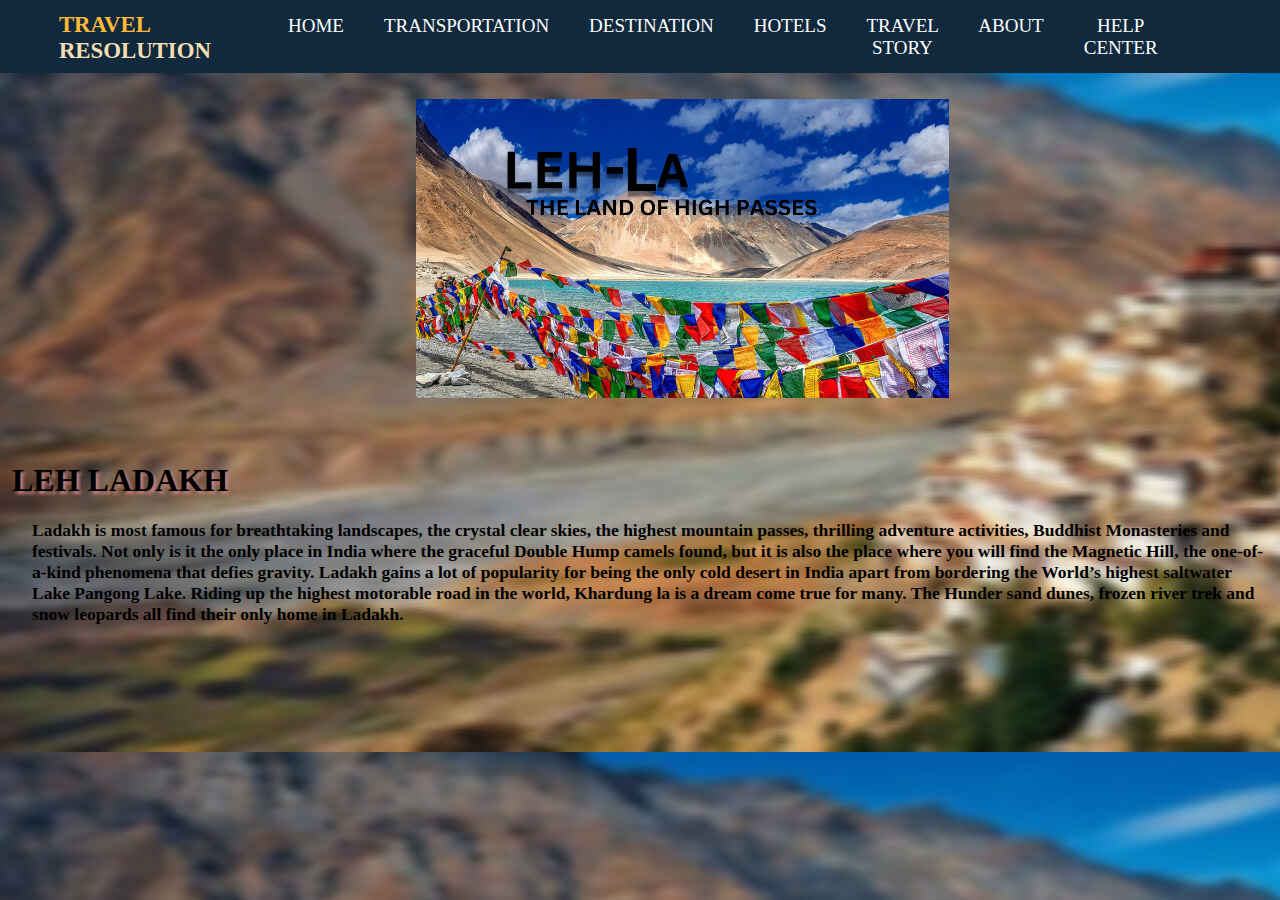
<file: index.html>
<!DOCTYPE html>
<html lang="en">
<head>
  <meta charset="UTF-8">
  <meta name="viewport" content="width=device-width, initial-scale=1.0">
        <title> Tourism </title>
        <link rel="icon"type="image/x-icon"href="img/ladakhgalary1.jpg">
        <link rel="stylesheet" href="style.css">
        <style>
          body
          {
            background-image: url(img/bb.jpg); 
            margin: 0%;
          }
  video{
        width: 700px;
        height: 300px;
        padding: 2% 26%;
    }
    p{
      font-size: 17.5px;
      margin-left: 20px;
    }
    h1{
        text-shadow: 3px 3px 3px rgb(194, 125, 125)
    }
</style>
    </head>
    <body>
      <div class="menu">
        <ul >
          <h2 class="logo">Travel<br><span> Resolution</span></h2>
            <li><a class="active" href="home.html" > Home </a></li>
            <li class="dropdown">
               <a href ="javascript:void(0)" class="dropbtn">Transportation</a>
                <div class="dropdown-content">
                  <a href="train.html">By train</a>
                  <a href="plane.html">By plane</a>
                  <a href="road.html">By Road </a>
                </div>
              </li>
              <li class="dropdown">
                <a href ="javascript:void(0)" class="dropbtn"> Destination </a>
                <div class="dropdown-content">
                  <a href="things.html">Best places in Ladakh</a>
                   <a href="activity.html">Activities in Ladakh</a>
                  
                </div> 
              </li>
              <li><a href="hotels.html"> Hotels </a></li>
              <li><a href="travel_story.html"> Travel Story </a></li>
              <li class="dropdown">
                <a href ="javascript:void(0)" class="dropbtn">About</a>
                 <div class="dropdown-content">
                   <a href="history.html">History</a>
                   <a href="culture.html">Culture</a>
                 </div> 
               </li>
               <li><a href="help.html">Help center</a></li>
        </ul>
      </div>
    </body>
<div class="body">
        <video autoplay muted >
          <source src="img/lehv.mp4">
      </video>
      <!-- <img src="leh.jpg" style= " width:850" class="center" > -->
        <div style="padding: 12px;" >
        <h1>LEH LADAKH </h1>
        <p ><b>Ladakh is most famous for breathtaking landscapes, the crystal clear skies, the highest mountain passes, thrilling adventure activities, Buddhist Monasteries and festivals. Not only is it the only place in India where the graceful Double Hump camels found, but it is also the place where you will find the Magnetic Hill, the one-of-a-kind phenomena that defies gravity.
            Ladakh gains a lot of popularity for being the only cold desert in India apart from bordering the World’s highest saltwater Lake Pangong Lake. Riding up the highest motorable road in the world, Khardung la is a dream come true for many. The Hunder sand dunes, frozen river trek and snow leopards all find their only home in Ladakh.</p>
        </b>
      </div>
</div>
</html>
</file>
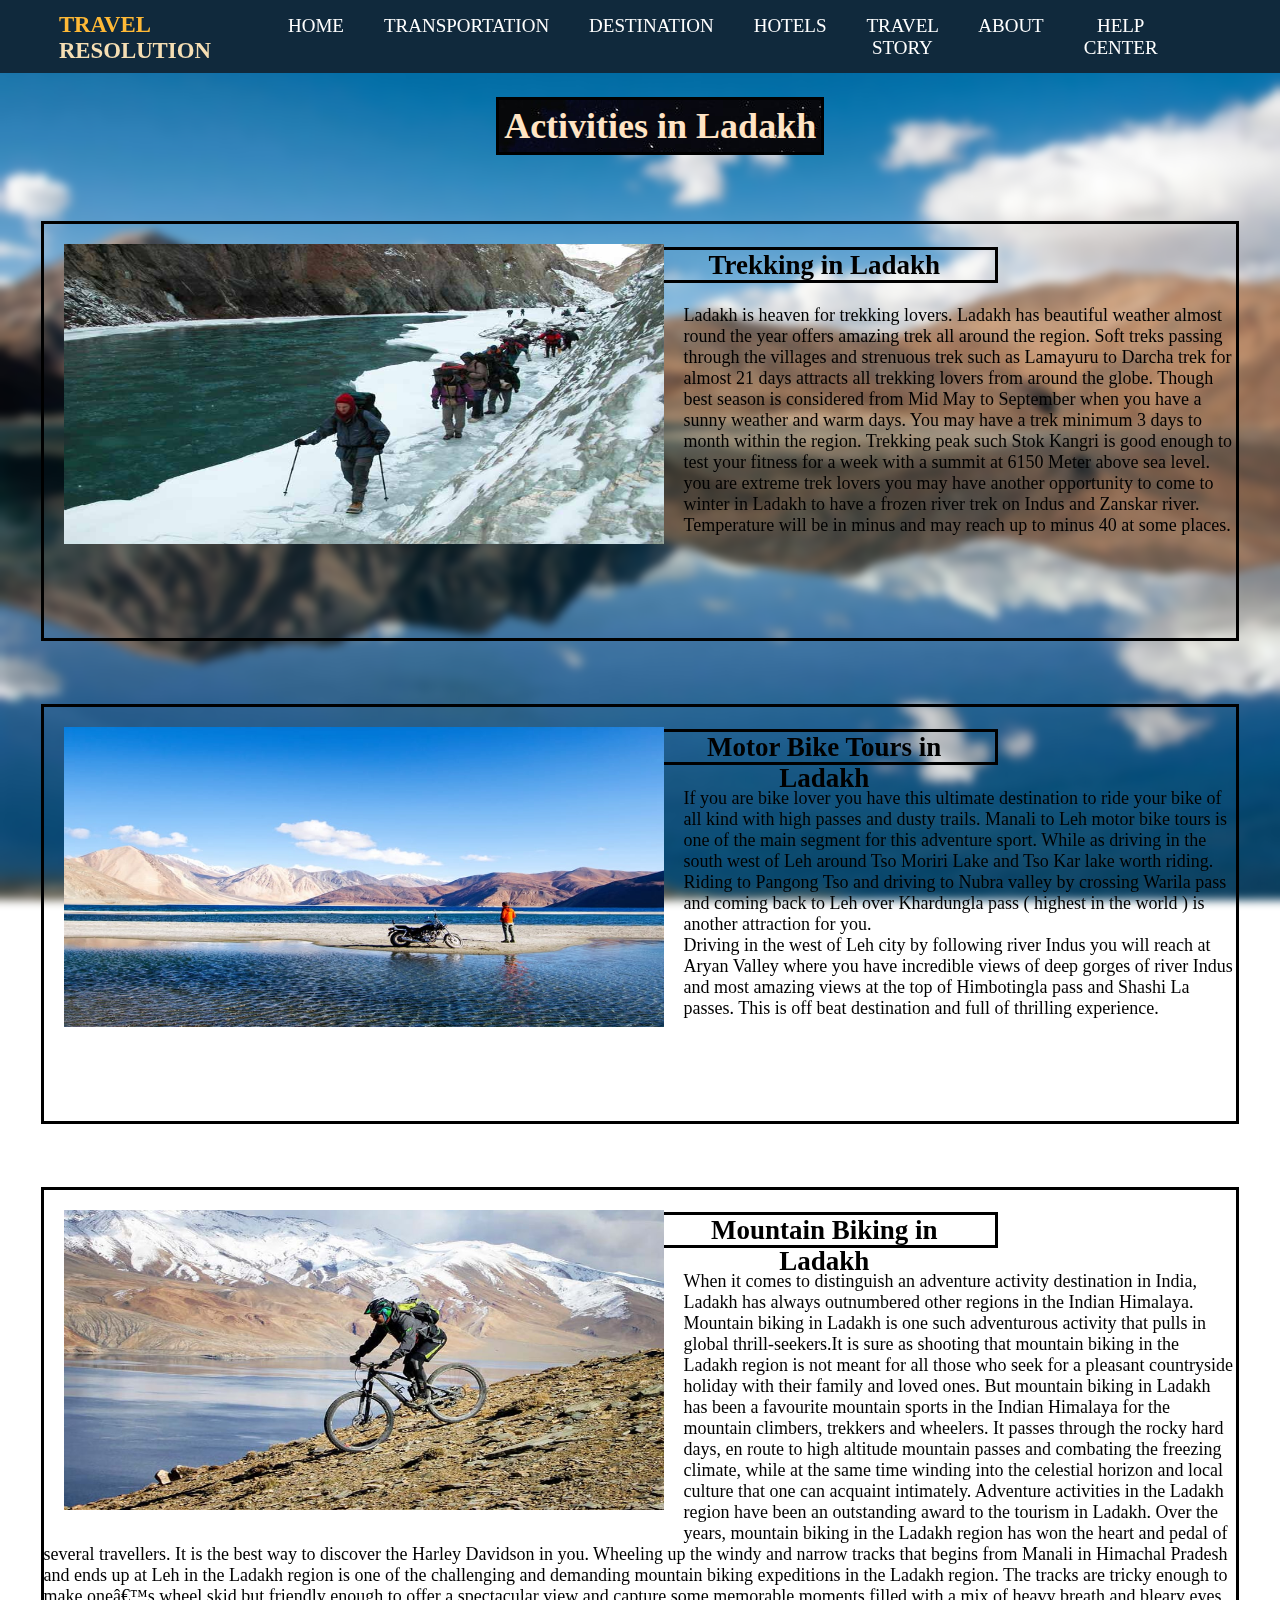
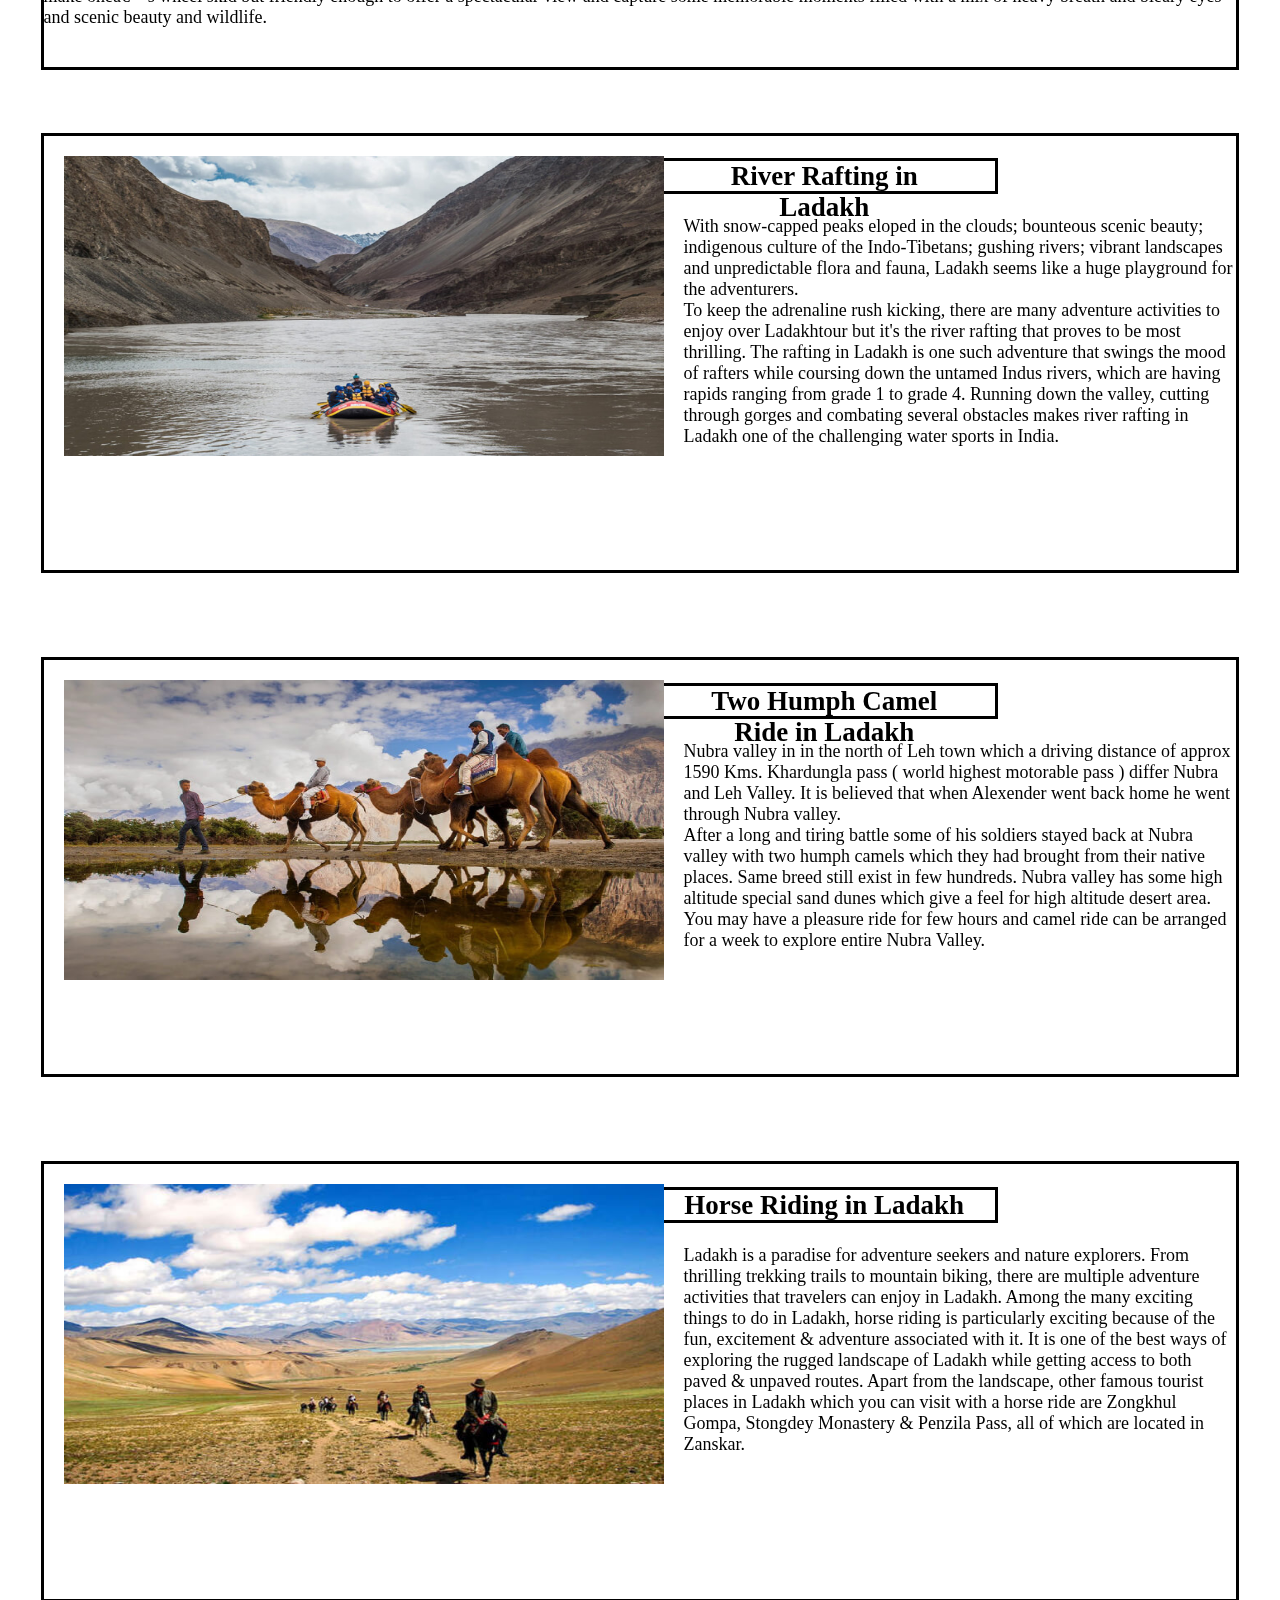
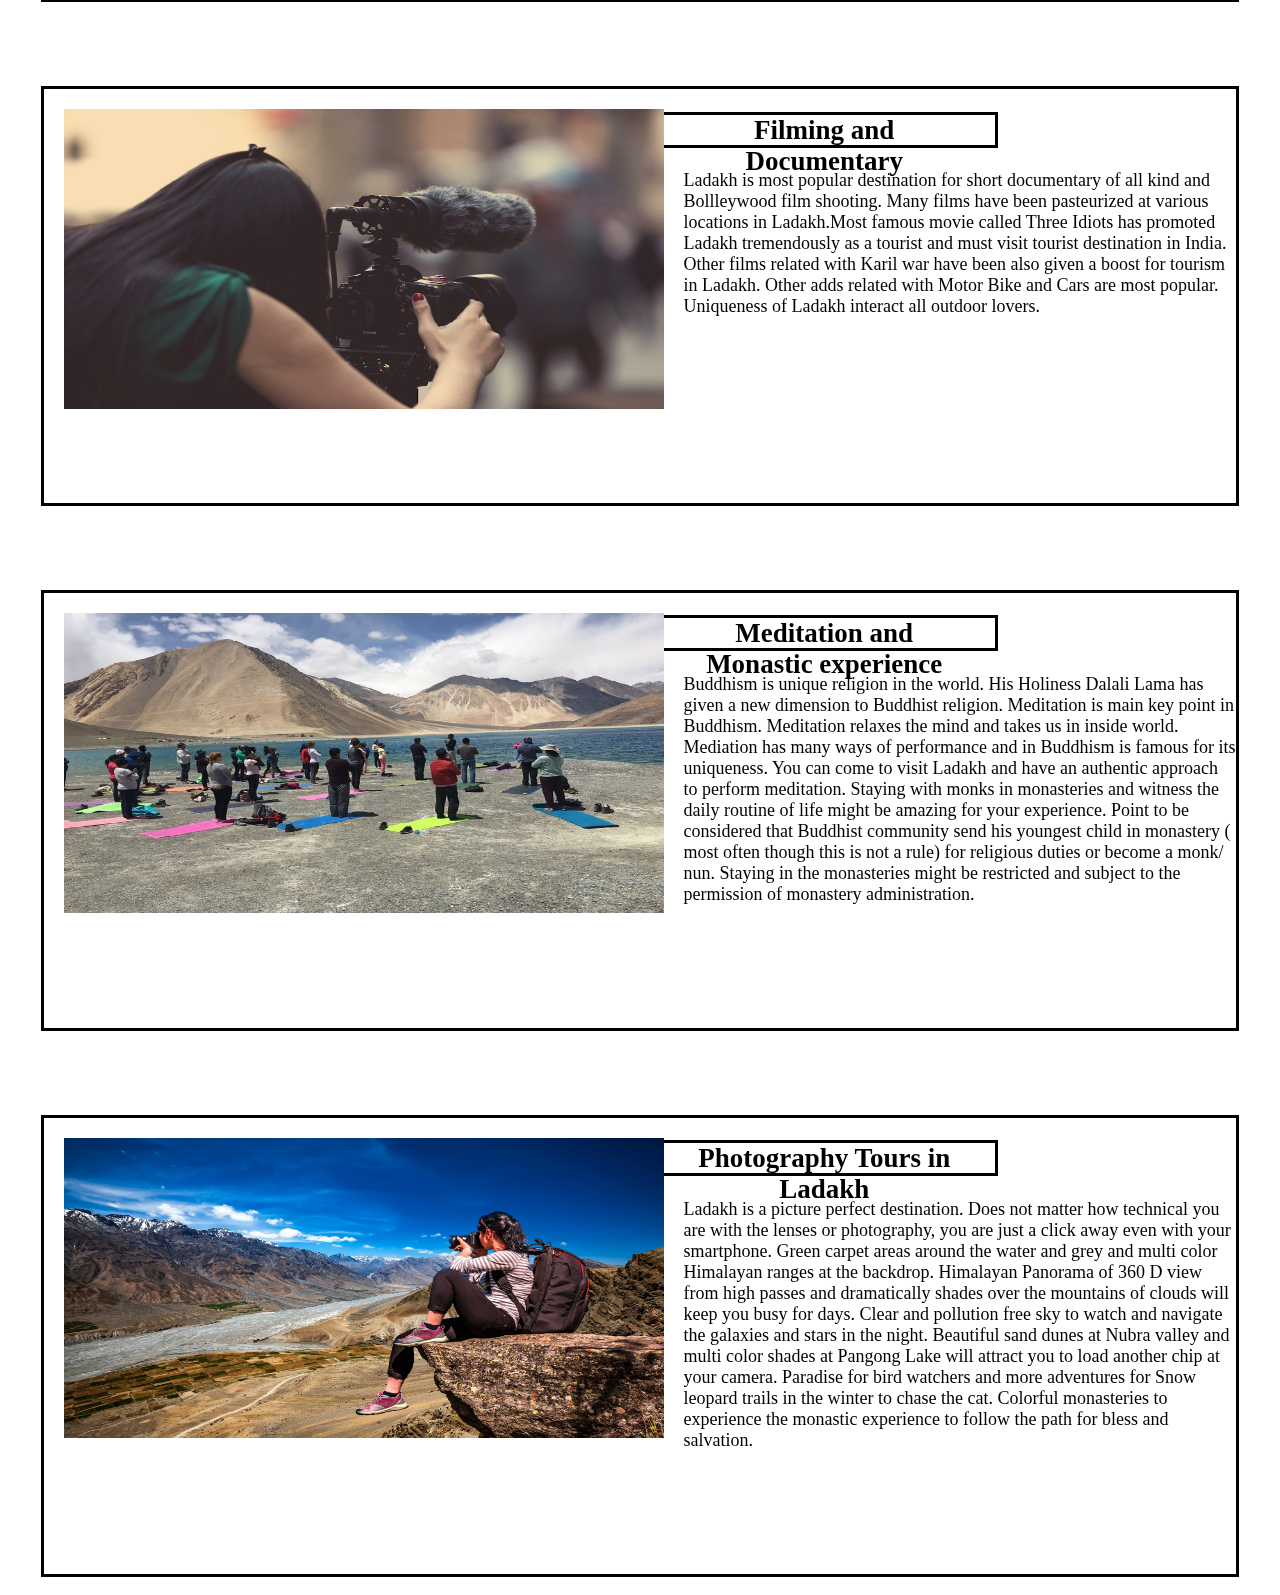
<file: activity.html>
<!DOCTYPE html>
<html lang="en">
<head>
    <meta charset="UTF-8">
    <meta name="viewport" content="width=device-width, initial-scale=1.0">
    <link rel="icon" type="image/x-icon" href="img/pexels-anjali-vishwakarma-14477905.jpg">
    <link rel="stylesheet" href="style.css">
    <title>activities</title>
    <style>
        body{
            background-image: url(img/wp2678122.jpg);
            background-size: cover;
            background-attachment: fixed;
            backdrop-filter: blur(5px);
        }
        img{
            float: left;
            width: 600px;
            height: 300px;
            padding: 20px;

        }
        h1{
            text-align: center;
            border: 3px solid black;
            width: fit-content;
            max-height: fit-content;
            padding: 5px;
            margin-left: 38% ;
            background-image: url(img/photo-1475274047050-1d0c0975c63e.jpeg);
            backdrop-filter: blur(10px);
            color: bisque;
        }
         div.body h2{
            border: 3px solid #000000;
            
            height: 30px;
            padding: 0% 30px 0%;
            margin-left: 45%;
            margin-right: 20%;
            text-align: center;
        } 
        div.body{
        /* padding: 10px 25px; */
        margin: 18px 15px ;
        font-size: large;
        padding: 0% 2%;
        }
        div.box{
            border: 3px solid black;
        }
    </style>
</head>
<body>
  <div class="menu">
    <ul >
      <h2 class="logo" >Travel<br><span> Resolution</span></h2>
        <li><a href="index.html" > Home </a></li>
        <li class="dropdown">
           <a href ="javascript:void(0)" class="dropbtn">Transportation</a>
            <div class="dropdown-content">
              <a href="train.html">By train</a>
              <a href="plane.html">By plane</a>
              <a href="road.html">By Road </a>
            </div>
          </li>
          <li class="dropdown">
            <a href ="javascript:void(0)" class="dropbtn"> Destination </a>
            <div class="dropdown-content">
              <a href="things.html">Best places in Ladakh</a>
               <a href="#activity.html">Activities in Ladakh</a>
              
            </div> 
          </li>
          <li><a href="hotels.html"> Hotels </a></li>
          <li><a href="travel_story.html"> Travel Story </a></li>
          <li class="dropdown">
            <a href ="javascript:void(0)" class="dropbtn">About</a>
             <div class="dropdown-content">
               <a href="history.html">History</a>
               <a href="culture.html">Culture</a>
             </div> 
           </li>
          <li><a href="help.html">Help center</a></li>
       </ul>
       </div>
</body>
<div class="body">
                                          <h1>Activities in Ladakh</h1>
                                          <!-- <img src="img/Best-Things-to-Do-in-Ladakh.webp" style="margin-left: 30%;"> -->
              <!-- <br><br><br><br><br><br><br><br><br><br><br><br><br><br><br><br><br><br><br><br> -->
              <br><br>
              <div class="box">
            <img src="img/chadar-trekking-tour.jpg">
            <h2>Trekking in Ladakh</h2>
            <p>Ladakh is heaven for trekking lovers. Ladakh has beautiful weather almost round the year offers amazing trek all around the region. Soft treks passing through the villages and strenuous trek such as Lamayuru to Darcha trek for almost 21 days attracts all trekking lovers from around the globe. Though best season is considered from Mid May to September when you have a sunny weather and warm days. You may have a trek minimum 3 days to month within the region. Trekking peak such Stok Kangri is good enough to test your fitness for a week with a summit at 6150 Meter above sea level. <br>  you are extreme trek lovers you may have another opportunity to come to winter in Ladakh to have a frozen river trek on Indus and Zanskar river. Temperature will be in minus and may reach up to minus 40 at some places.</p>
            <br><br><br><br></div><br><br><br>
            <div class="box">
            <img src="img/bbb.jpg">
            <h2>Motor Bike Tours in Ladakh</h2>
            <p>If you are bike lover you have this ultimate destination to ride your bike of all kind with high passes and dusty trails. Manali to Leh motor bike tours is one of the main segment for this adventure sport. While as driving in the south west of Leh around Tso Moriri Lake and Tso Kar lake worth riding. Riding to Pangong Tso and driving to Nubra valley by crossing Warila pass and coming back to Leh over Khardungla pass ( highest in the world ) is another attraction for you. <br>Driving in the west of Leh city by following river Indus you will reach at Aryan Valley where you have incredible views of deep gorges of river Indus and most amazing views at the top of Himbotingla pass and Shashi La passes. This is off beat destination and full of thrilling experience.</p>
            <br><br><br><br></div><br><br><br>
            <div class="box">
            <img src="img/mountain-biking-ladakh1.jpg">
            <h2>Mountain Biking in Ladakh</h2>
            <p>When it comes to distinguish an adventure activity destination in India, Ladakh has always outnumbered other regions in the Indian Himalaya. Mountain biking in Ladakh is one such adventurous activity that pulls in global thrill-seekers.It is sure as shooting that mountain biking in the Ladakh region is not meant for all those who seek for a pleasant countryside holiday with their family and loved ones. But mountain biking in Ladakh has been a favourite mountain sports in the Indian Himalaya for the mountain climbers, trekkers and wheelers. It passes through the rocky hard days, en route to high altitude mountain passes and combating the freezing climate, while at the same time winding into the celestial horizon and local culture that one can acquaint intimately. Adventure activities in the Ladakh region have been an outstanding award to the tourism in Ladakh. Over the years, mountain biking in the Ladakh region has won the heart and pedal of several travellers. It is the best way to discover the Harley Davidson in you. Wheeling up the windy and narrow tracks that begins from Manali in Himachal Pradesh and ends up at Leh in the Ladakh region is one of the challenging and demanding mountain biking expeditions in the Ladakh region. The tracks are tricky enough to make oneâ€™s wheel skid but friendly enough to offer a spectacular view and capture some memorable moments filled with a mix of heavy breath and bleary eyes and scenic beauty and wildlife.</p>
                <br></div><br><br><br>
                <div class="box">
                <img src="img/river-rafting-ladakh1.jpg">
                <h2>River Rafting in Ladakh</h2>
                <p>With snow-capped peaks eloped in the clouds; bounteous scenic beauty; indigenous culture of the Indo-Tibetans; gushing rivers; vibrant landscapes and unpredictable flora and fauna, Ladakh seems like a huge playground for the adventurers. <br>To keep the adrenaline rush kicking, there are many adventure activities to enjoy over Ladakhtour but it's the river rafting that proves to be most thrilling. The rafting in Ladakh is one such adventure that swings the mood of rafters while coursing down the untamed Indus rivers, which are having rapids ranging from grade 1 to grade 4. Running down the valley, cutting through gorges and combating several obstacles makes river rafting in Ladakh one of the challenging water sports in India.</p>
                <br><br><br><br><br></div><br><br><br><br>
                <div class="box">
                <img src="img/camel-adventure.jpg">
                <h2>Two Humph Camel Ride in Ladakh</h2>
                <p>Nubra valley in in the north of Leh town which a driving distance of approx 1590 Kms. Khardungla pass ( world highest motorable pass ) differ Nubra and Leh Valley. It is believed that when Alexender went back home he went through Nubra valley. <br>After a long and tiring battle some of his soldiers stayed back at Nubra valley with two humph camels which they had brought from their native places. Same breed still exist in few hundreds. Nubra valley has some high altitude special sand dunes which give a feel for high altitude desert area. You may have a pleasure ride for few hours and camel ride can be arranged for a week to explore entire Nubra Valley. </p>
                <br><br><br><br><br></div><br><br><br><br>
                <div class="box">
                <img src="img/ladakh-horse-riding3.jpg">
                <h2>Horse Riding in Ladakh</h2>
                <p>Ladakh is a paradise for adventure seekers and nature explorers. From thrilling trekking trails to mountain biking, there are multiple adventure activities that travelers can enjoy in Ladakh. Among the many exciting things to do in Ladakh, horse riding is particularly exciting because of the fun, excitement & adventure associated with it. It is one of the best ways of exploring the rugged landscape of Ladakh while getting access to both paved & unpaved routes. Apart from the landscape, other famous tourist places in Ladakh which you can visit with a horse ride are Zongkhul Gompa, Stongdey Monastery & Penzila Pass, all of which are located in Zanskar.</p>
                <br><br><br><br><br><br></div><br><br><br><br>
                <div class="box">
                <img src="img/female-shooting-dslr-mic-free-to-use.jpg">
                <h2>Filming and Documentary</h2>
                <p>Ladakh is most popular destination for short documentary of all kind and Bollleywood film shooting. Many films have been pasteurized at various locations in Ladakh.Most famous movie called Three Idiots has promoted Ladakh tremendously as a tourist and must visit tourist destination in India. Other films related with Karil war have been also given a boost for tourism in Ladakh. Other adds related with Motor Bike and Cars are most popular. Uniqueness of Ladakh interact all outdoor lovers.</p>
                <br><br><br><br><br><br><br><br></div><br><br><br><br>
                <div class="box">
                <img src="img/meditation-tour-ladakh1.jpg">
                <h2>Meditation and Monastic experience</h2>
                <p>Buddhism is unique religion in the world. His Holiness Dalali Lama has given a new dimension to Buddhist religion. Meditation is main key point in Buddhism. Meditation relaxes the mind and takes us in inside world.

                    Mediation has many ways of performance and in Buddhism is famous for its uniqueness. You can come to visit Ladakh and have an authentic approach to perform meditation. Staying with monks in monasteries and witness the daily routine of life might be amazing for your experience. Point to be considered that Buddhist community send his youngest child in monastery ( most often though this is not a rule) for religious duties or become a monk/ nun. Staying in the monasteries might be restricted and subject to the permission of monastery administration.</p>
                    <br><br><br><br><br></div><br><br><br><br>
                    <div class="box">
                    <img src="img/7ksetf0eyd7fe6rdwkkywl6x93aa_shutterstock_1074163823.webp">
                    <h2>Photography Tours in Ladakh</h2>
                    <p>Ladakh is a picture perfect destination. Does not matter how technical you are with the lenses or photography, you are just a click away even with your smartphone.

                        Green carpet areas around the water and grey and multi color Himalayan ranges at the backdrop. Himalayan Panorama of 360 D view from high passes and dramatically shades over the mountains of clouds will keep you busy for days. Clear and pollution free sky to watch and navigate the galaxies and stars in the night. Beautiful sand dunes at Nubra valley and multi color shades at Pangong Lake will attract you to load another chip at your camera. Paradise for bird watchers and more adventures for Snow leopard trails in the winter to chase the cat. Colorful monasteries to experience the monastic experience to follow the path for bless and salvation.</p>
                        <br><br><br><br><br></div>
            </div>
</html>
</file>
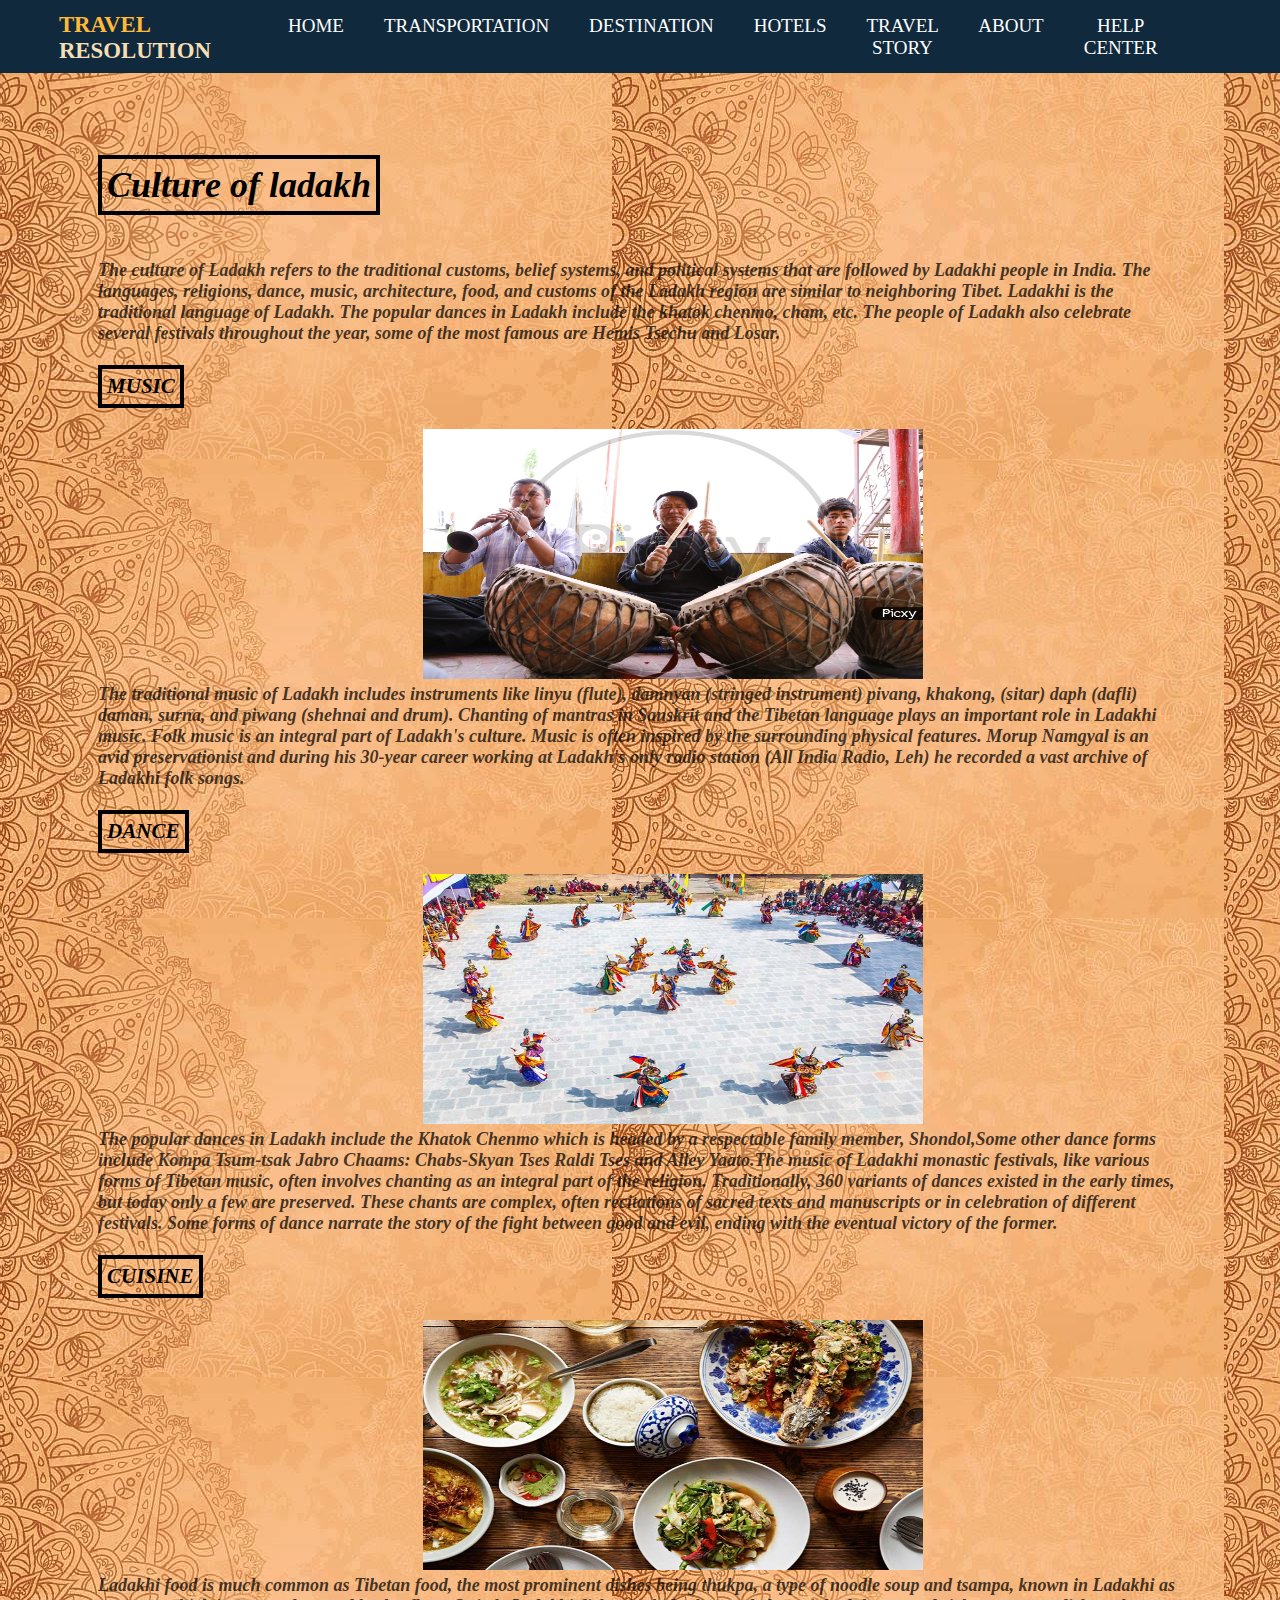
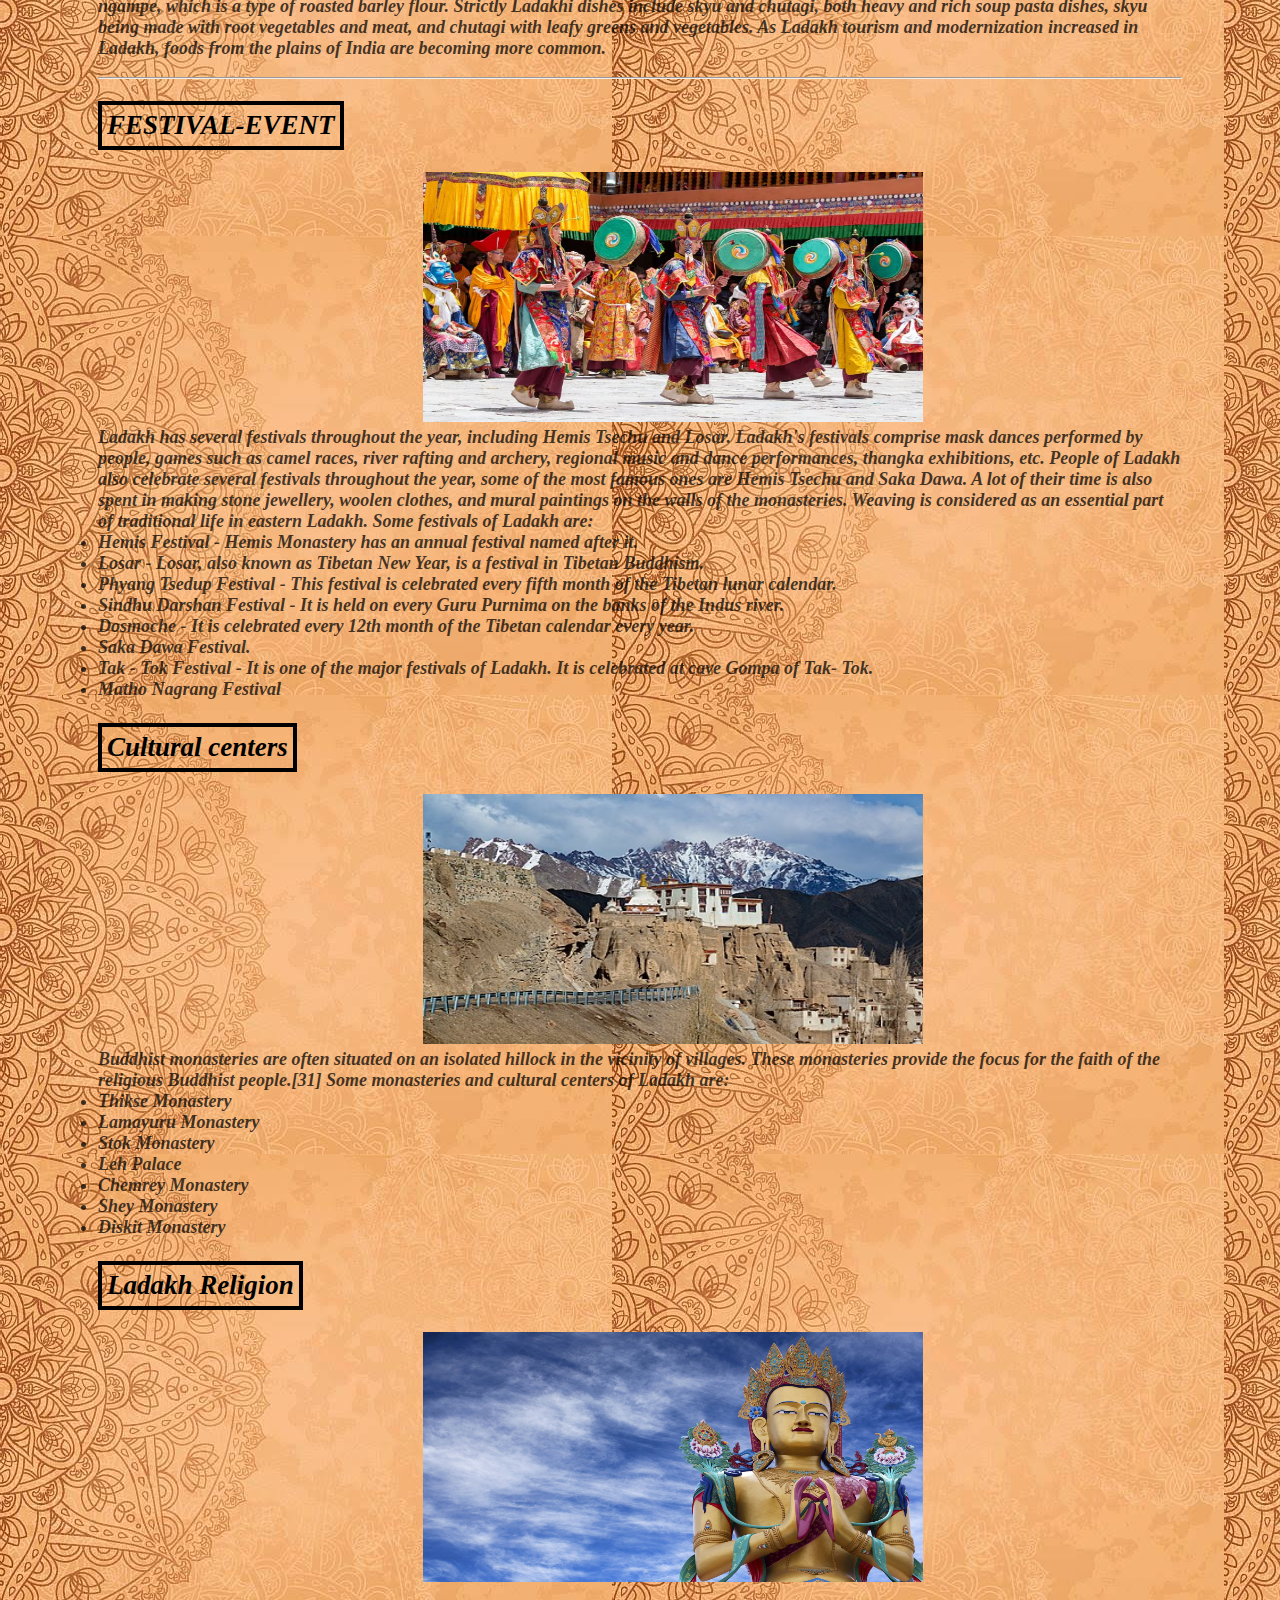
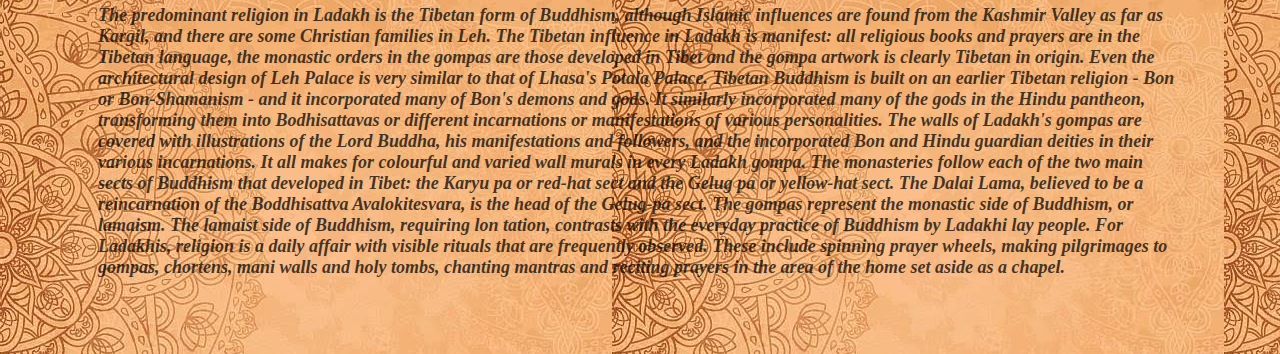
<file: culture.html>
<!DOCTYPE html>
<html lang="en">
<head>
    <meta charset="UTF-8">
    <meta name="viewport" content="width=device-width, initial-scale=1.0">
    <link rel="icon"type="image/x-icon"href="img/Dance.jpg">
    <title>CULTURE</title>
    
<link rel="stylesheet" href="style.css">
<style>
    body{
        background-image:url('img/11.jpg');
        background-repeat: no-repeat
        width= 100%;
        height: 100%;
    }
  div.body{

        /* background-image:url('22.jpg');
        background-position:center;
        background-size:contain; */
        padding: 40px 80px;
        margin: 18px;
        font-style:oblique;
        font-size:large;
        color:rgba(0, 0, 0, 0.744);
    }
    img{
        width: 500px;
        height: 250px;
    }
    </style>
    </head>
<body>
    <div class="menu">
        <ul >
          <h2 class="logo">Travel<br><span> Resolution</span></h2>
            <li><a href="index.html" > Home </a></li>
            <li class="dropdown">
               <a href ="javascript:void(0)" class="dropbtn">Transportation</a>
                <div class="dropdown-content">
                  <a href="train.html">By train</a>
                  <a href="plane.html">By plane</a>
                  <a href="road.html">By Road </a>
                </div>
              </li>
              <li class="dropdown">
                <a href ="javascript:void(0)" class="dropbtn"> Destination </a>
                <div class="dropdown-content">
                  <a href="things.html">Best places in Ladakh</a>
                   <a href="activity.html">Activities in Ladakh</a>
                  
                </div> 
              </li>
              <li><a href="hotels.html"> Hotels </a></li>
              <li><a href="travel_story.html"> Travel Story </a></li>
              <li class="dropdown">
                <a href ="javascript:void(0)" class="dropbtn">About</a>
                 <div class="dropdown-content">
                   <a href="history.html">History</a>
                   <a href="#culture.html">Culture</a>
                 </div> 
               </li>
              <li><a href="help.html">Help center</a></li>
           </ul>
           </div>
</body>
<div class="body">
    <h1 style= "color:black; border: 4px solid black;width:fit-content; padding: 5px;">Culture of ladakh</h1><br>
    <b>
        The culture of Ladakh refers to the traditional customs, belief systems, and political systems that are followed by Ladakhi people in India. The languages, religions, dance, music, architecture, food, and customs of the Ladakh region are similar to neighboring Tibet. Ladakhi is the traditional language of Ladakh. The popular dances in Ladakh include the khatok chenmo, cham, etc. The people of Ladakh also celebrate several festivals throughout the year, some of the most famous are Hemis Tsechu and Losar.
    <p>    
            <h3 style= "color:black; border: 4px solid black;width: max-content;  padding: 5px;">MUSIC</h3>
            <img src="img/drum.jpg" style="padding: 0 30%;">
    
        The traditional music of Ladakh includes instruments like linyu (flute), damnyan (stringed instrument) pivang, khakong, (sitar) daph (dafli) daman, surna, and piwang (shehnai and drum). Chanting of mantras in Sanskrit and the Tibetan language plays an important role in Ladakhi music. Folk music is an integral part of Ladakh's culture. Music is often inspired by the surrounding physical features. Morup Namgyal is an avid preservationist and during his 30-year career working at Ladakh's only radio station (All India Radio, Leh) he recorded a vast archive of Ladakhi folk songs.
    </p>
    <p>
    <h3 style= "color:black; border: 4px solid black; width:max-content;  padding: 5px;">DANCE</h3>
    <img src="img/Dance.jpg" style= " padding: 0 30%;">
    The popular dances in Ladakh include the Khatok Chenmo which is headed by a respectable family member, Shondol,Some other dance forms include Kompa Tsum-tsak Jabro Chaams: Chabs-Skyan Tses Raldi Tses and Alley Yaato.The music of Ladakhi monastic festivals, like various forms of Tibetan music, often involves chanting as an integral part of the religion. Traditionally, 360 variants of dances existed in the early times, but today only a few are preserved. These chants are complex, often recitations of sacred texts and manuscripts or in celebration of different festivals. Some forms of dance narrate the story of the fight between good and evil, ending with the eventual victory of the former.
    </p>
    <P>
        <h3 style= "color:black; border: 4px solid black; width:max-content;  padding: 5px;">CUISINE</h3>
        <img src="img/food.jpg" style="padding: 0 30%;">
        Ladakhi food is much common as Tibetan food, the most prominent dishes being thukpa, a type of noodle soup and tsampa, known in Ladakhi as ngampe, which is a type of roasted barley flour. Strictly Ladakhi dishes include skyu and chutagi, both heavy and rich soup pasta dishes, skyu being made with root vegetables and meat, and chutagi with leafy greens and vegetables. As Ladakh tourism and modernization increased in Ladakh, foods from the plains of India are becoming more common.
    </P>
 <b> <hr></b>
    <p>
        <h2 style= "color:black; border: 4px solid black; width:max-content;  padding: 5px;">FESTIVAL-EVENT</h2>
        <img src="img/arts.jpg" style="padding: 0 30%;">
        Ladakh has several festivals throughout the year, including Hemis Tsechu and Losar. Ladakh's festivals comprise mask dances performed by people, games such as camel races, river rafting and archery, regional music and dance performances, thangka exhibitions, etc. People of Ladakh also celebrate several festivals throughout the year, some of the most famous ones are Hemis Tsechu and Saka Dawa. A lot of their time is also spent in making stone jewellery, woolen clothes, and mural paintings on the walls of the monasteries. Weaving is considered as an essential part of traditional life in eastern Ladakh. Some festivals of Ladakh are:
        <div class="ul">

<li>Hemis Festival - Hemis Monastery has an annual festival named after it.</li> <br>
<li>Losar - Losar, also known as Tibetan New Year, is a festival in Tibetan Buddhism.</li><br>
<li>Phyang Tsedup Festival - This festival is celebrated every fifth month of the Tibetan lunar calendar.</li> <br>
<li>Sindhu Darshan Festival - It is held on every Guru Purnima on the banks of the Indus river.</li><br>
<li>Dosmoche - It is celebrated every 12th month of the Tibetan calendar every year.</li><br>
<li>Saka Dawa Festival.</li><br>
<li>Tak - Tok Festival - It is one of the major festivals of Ladakh. It is celebrated at cave Gompa of Tak- Tok.</li><br>
<li>Matho Nagrang Festival</li><br>
        </div>
    </p>
    <p>
        <h2 style= "color:black; border: 4px solid black; width:max-content;  padding: 5px;">Cultural centers</h2>
        <img src="img/Lama.jpg" style="padding: 0 30%;">
        Buddhist monasteries are often situated on an isolated hillock in the vicinity of villages. These monasteries provide the focus for the faith of the religious Buddhist people.[31] Some monasteries and cultural centers of Ladakh are:
        <div class="ul">

<li>Thikse Monastery</li><br>
<li>Lamayuru Monastery</li><br>
        <li>Stok Monastery</li><br>
            <li>Leh Palace</li><br>
                <li>Chemrey Monastery</li><br>
                    <li>Shey Monastery</li><br>
                        <li>Diskit Monastery</li><br>
                            
    </p>
    </div>
    <h2 style= "color:black; border: 4px solid black; width:max-content; padding: 5px;">Ladakh Religion</h2>
    <img src="img/reee.jpg" style="padding: 0 30%;">
    <p>The predominant religion in Ladakh is the Tibetan form of Buddhism, although Islamic influences are found from the Kashmir Valley as far as Kargil, and there are some Christian families in Leh.

        The Tibetan influence in Ladakh is manifest: all religious books and prayers are in the Tibetan language, the monastic orders in the gompas are those developed in Tibet and the gompa artwork is clearly Tibetan in origin. Even the architectural design of Leh Palace is very similar to that of Lhasa's Potala Palace. Tibetan Buddhism is built on an earlier Tibetan religion - Bon or Bon-Shamanism - and it incorporated many of Bon's demons and gods. It similarly incorporated many of the gods in the Hindu pantheon, transforming them into Bodhisattavas or different incarnations or manifestations of various personalities.
        
        The walls of Ladakh's gompas are covered with illustrations of the Lord Buddha, his manifestations and followers, and the incorporated Bon and Hindu guardian deities in their various incarnations. It all makes for colourful and varied wall murals in every Ladakh gompa.
        
        The monasteries follow each of the two main sects of Buddhism that developed in Tibet: the Karyu pa or red-hat sect and the Gelug pa or yellow-hat sect. The Dalai Lama, believed to be a reincarnation of the Boddhisattva Avalokitesvara, is the head of the Gelug-pa sect.
        
        The gompas represent the monastic side of Buddhism, or lamaism. The lamaist side of Buddhism, requiring lon tation, contrasts with the everyday practice of Buddhism by Ladakhi lay people.
        
        For Ladakhis, religion is a daily affair with visible rituals that are frequently observed. These include spinning prayer wheels, making pilgrimages to gompas, chortens, mani walls and holy tombs, chanting mantras and reciting prayers in the area of the home set aside as a chapel.</p>

   </b>
</div>
</html>
</file>
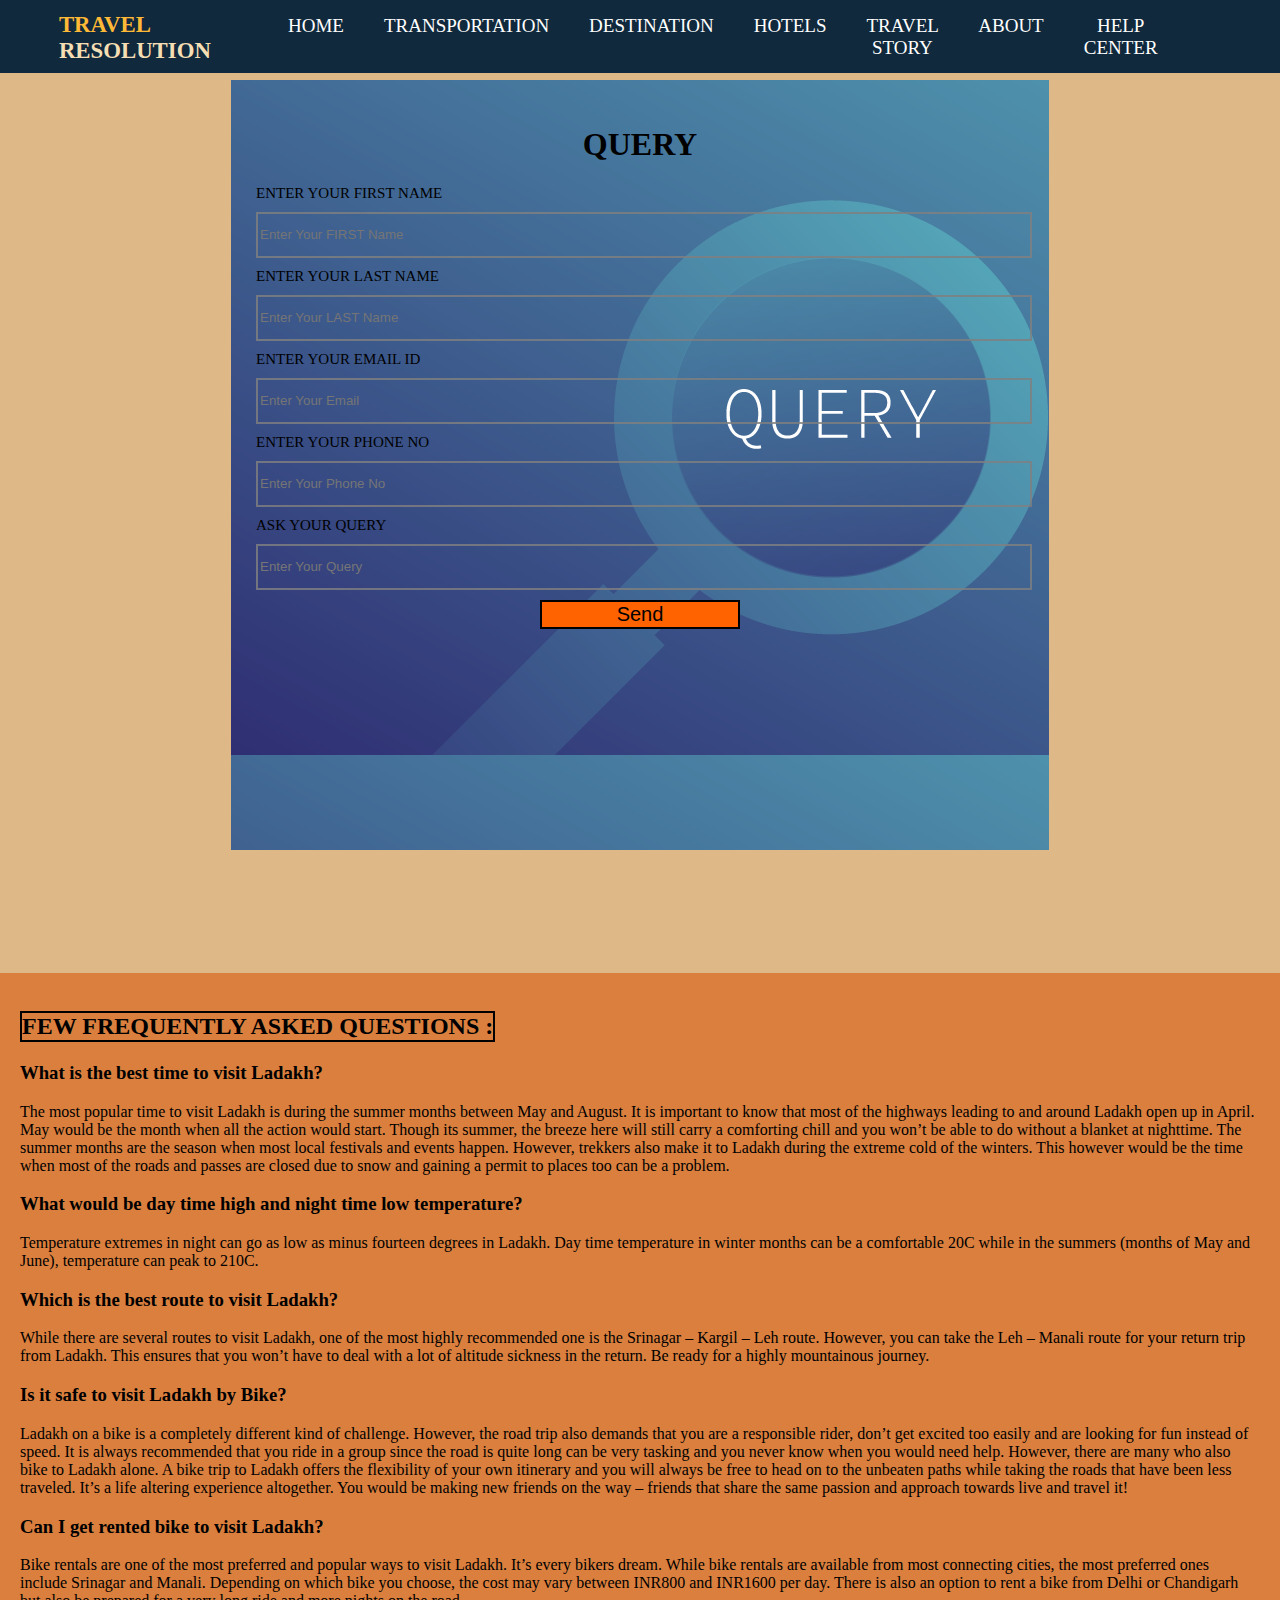
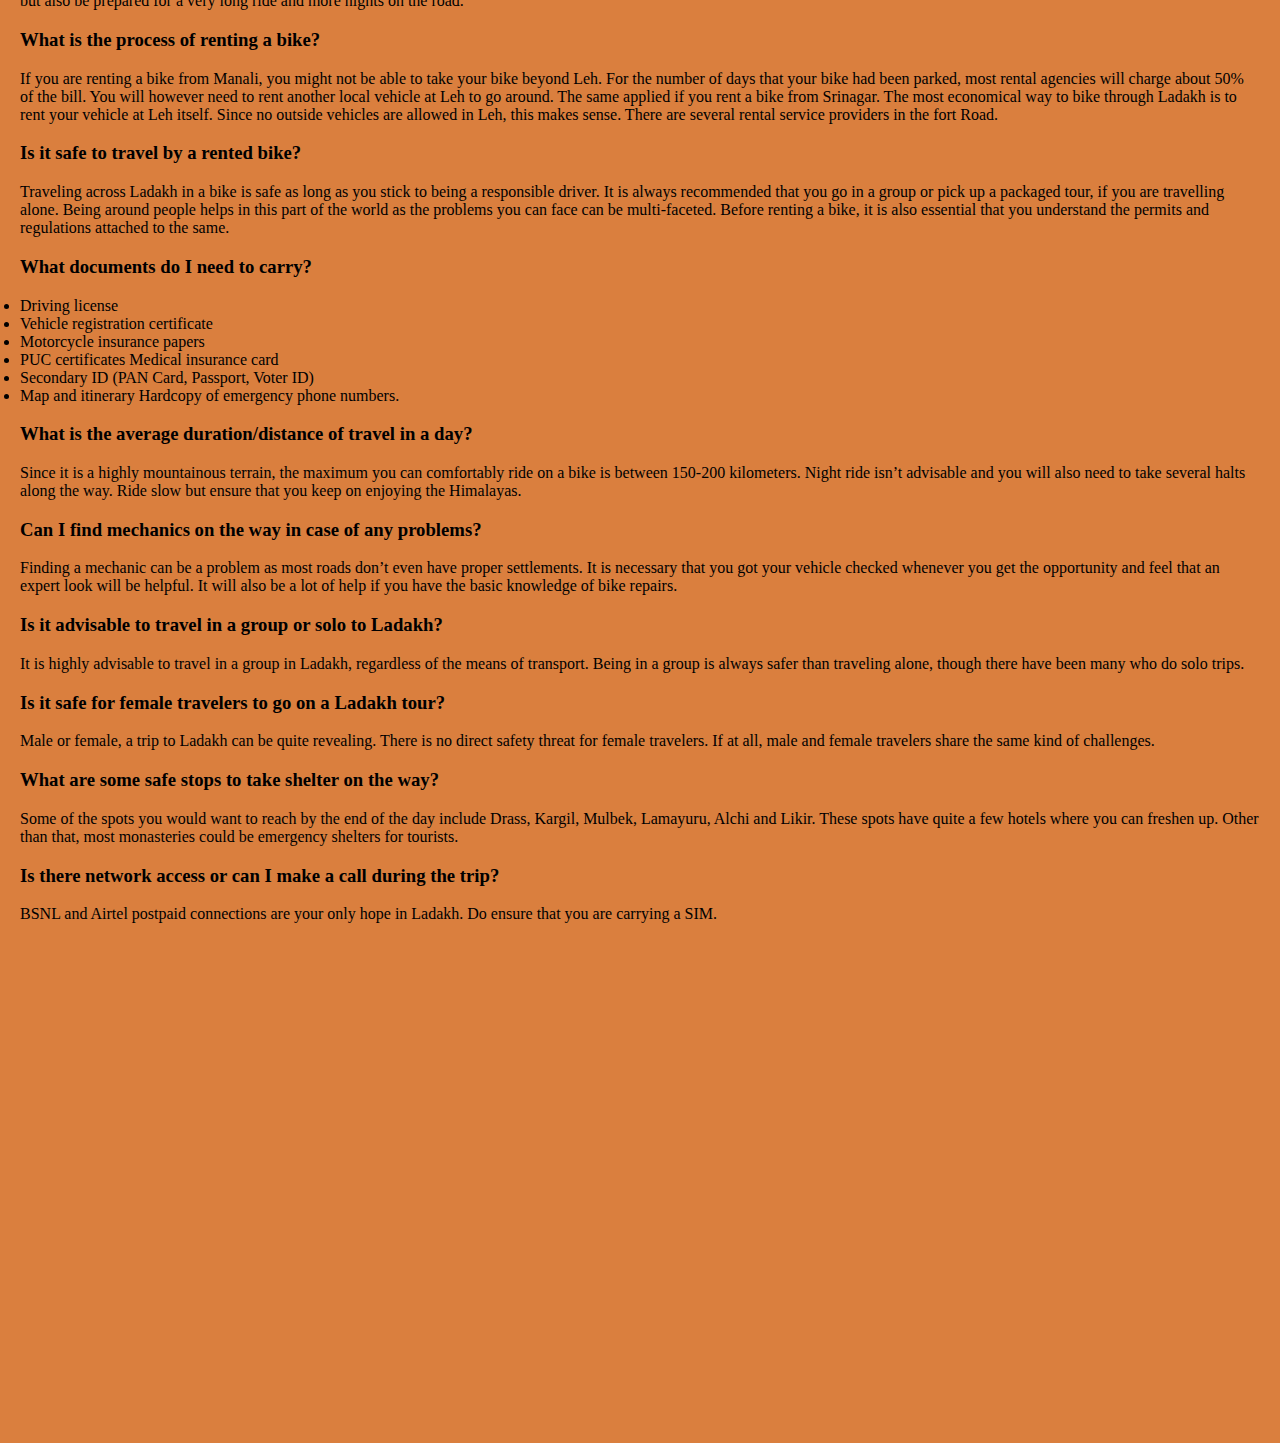
<file: help.html>
<!DOCTYPE html>
<html lang="en">
<head>
    <meta charset="UTF-8">
    <meta name="viewport" content="width=device-width, initial-scale=1.0">
    <link rel="icon" type="image/x-icon" href="img/query.webp">
    <title>QUERY</title>
    <link rel="stylesheet" href="QUERY.CSS">
    <link rel="stylesheet" href="style.css">
    <style>
        div body{
            margin: 0;
        }
    </style>
</head>
<div class="body">
    <div class="menu">
        <ul >
          <h2 class="logo">Travel<br><span> Resolution</span></h2>
            <li><a href="index.html" > Home </a></li>
            <li class="dropdown">
               <a href ="javascript:void(0)" class="dropbtn">Transportation</a>
                <div class="dropdown-content">
                  <a href="train.html">By train</a>
                  <a href="plane.html">By plane</a>
                  <a href="road.html">By Road </a>
                </div>
              </li>
              <li class="dropdown">
                <a href ="javascript:void(0)" class="dropbtn"> Destination </a>
                <div class="dropdown-content">
                  <a href="things.html">Best places in Ladakh</a>
                   <a href="activity.html">Activities in Ladakh</a>
                  
                </div> 
              </li>
              <li><a href="hotels.html"> Hotels </a></li>
              <li><a href="travel_story.html"> Travel Story </a></li>
              <li class="dropdown">
                <a href ="javascript:void(0)" class="dropbtn">About</a>
                 <div class="dropdown-content">
                   <a href="history.html">History</a>
                   <a href="culture.html">Culture</a>
                 </div> 
               </li>
              <li><a href="#help.html">Help center</a></li>
           </ul>
           </div>
</div>
<body>
    <div class="body1" >
   
    <form method="" action="">
        
        <h1>QUERY</h1>
        <label for="fname">ENTER YOUR FIRST NAME</label>
        <input type="text" name="fname" placeholder="Enter Your FIRST Name">

        <label for="lname">ENTER YOUR LAST NAME</label>
        <input type="text" name="lname" placeholder="Enter Your LAST Name">

        <label for="mail">ENTER YOUR EMAIL ID</label>
        <input type="email" name="mail" placeholder="Enter Your Email">

        <label for="phone no">ENTER YOUR PHONE NO</label>
        <input type="number" name="phone no" placeholder="Enter Your Phone No">

        <label for="query">ASK YOUR QUERY</label>
        <input type="query" name="query" placeholder="Enter Your Query">

        <!-- <input type="submit" value="Send" class="Send-button"> -->
        <button class="Send-button"  type="Send-button" onclick="alert('Your query is submitted. Ask another QUESTION...')" > Send 
        </button>
        </form>
        </div>
        <div class="body2">
            <br>
            <h2 style="color:black; border: 2px solid black; width: max-content">FEW FREQUENTLY ASKED QUESTIONS :</h2>
    

       <h3><b>What is the best time to visit Ladakh?</b><br></h3>
       <p>
The most popular time to visit Ladakh is during the summer months between May and August. It is important to know that most of the highways leading to and around Ladakh open up in April. May would be the month when all the action would start. Though its summer, the breeze here will still carry a comforting chill and you won’t be able to do without a blanket at nighttime. The summer months are the season when most local festivals and events happen. However, trekkers also make it to Ladakh during the extreme cold of the winters. This however would be the time when most of the roads and passes are closed due to snow and gaining a permit to places too can be a problem.
</p>
<p>
   <h3><b> What would be day time high and night time low temperature?</b></h3>
Temperature extremes in night can go as low as minus fourteen degrees in Ladakh. Day time temperature in winter months can be a comfortable 20C while in the summers (months of May and June), temperature can peak to 210C.
</p>
<p>
    <h3><b>  Which is the best route to visit Ladakh?</b></h3>
While there are several routes to visit Ladakh, one of the most highly recommended one is the Srinagar – Kargil – Leh route. However, you can take the Leh – Manali route for your return trip from Ladakh. This ensures that you won’t have to deal with a lot of altitude sickness in the return. Be ready for a highly mountainous journey.
</p>
<p>
    <h3><b> Is it safe to visit Ladakh by Bike?</b></h3>
Ladakh on a bike is a completely different kind of challenge. However, the road trip also demands that you are a responsible rider, don’t get excited too easily and are looking for fun instead of speed. It is always recommended that you ride in a group since the road is quite long can be very tasking and you never know when you would need help. However, there are many who also bike to Ladakh alone. A bike trip to Ladakh offers the flexibility of your own itinerary and you will always be free to head on to the unbeaten paths while taking the roads that have been less traveled. It’s a life altering experience altogether. You would be making new friends on the way – friends that share the same passion and approach towards live and travel it!
</p>
<p>
    <h3><b> Can I get rented bike to visit Ladakh?</b></h3>
Bike rentals are one of the most preferred and popular ways to visit Ladakh. It’s every bikers dream. While bike rentals are available from most connecting cities, the most preferred ones include Srinagar and Manali. Depending on which bike you choose, the cost may vary between INR800 and INR1600 per day. There is also an option to rent a bike from Delhi or Chandigarh but also be prepared for a very long ride and more nights on the road.
</p>
<p>
    <h3><b>  What is the process of renting a bike?</b></h3>
If you are renting a bike from Manali, you might not be able to take your bike beyond Leh. For the number of days that your bike had been parked, most rental agencies will charge about 50% of the bill. You will however need to rent another local vehicle at Leh to go around. The same applied if you rent a bike from Srinagar. The most economical way to bike through Ladakh is to rent your vehicle at Leh itself. Since no outside vehicles are allowed in Leh, this makes sense. There are several rental service providers in the fort Road.
</p>
<p>
    <h3><b> Is it safe to travel by a rented bike?</b></h3>
Traveling across Ladakh in a bike is safe as long as you stick to being a responsible driver. It is always recommended that you go in a group or pick up a packaged tour, if you are travelling alone. Being around people helps in this part of the world as the problems you can face can be multi-faceted. Before renting a bike, it is also essential that you understand the permits and regulations attached to the same.
</p>
<p>
    <h3><b> What documents do I need to carry?</b></h3>
    <div class="ul">

<li>Driving license</li> <br>
<li>Vehicle registration certificate</li><br> 
<li>Motorcycle insurance papers </li><br>
<li>PUC certificates Medical insurance card</li><br> 
<li>Secondary ID (PAN Card, Passport, Voter ID) </li><br>
<li>Map and itinerary Hardcopy of emergency phone numbers.</li><br>
    </div>
</p>
<p>
    <h3><b>  What is the average duration/distance of travel in a day?</b></h3>
Since it is a highly mountainous terrain, the maximum you can comfortably ride on a bike is between 150-200 kilometers. Night ride isn’t advisable and you will also need to take several halts along the way. Ride slow but ensure that you keep on enjoying the Himalayas.
</p>
<p>
    <h3><b> Can I find mechanics on the way in case of any problems?</b></h3>
Finding a mechanic can be a problem as most roads don’t even have proper settlements. It is necessary that you got your vehicle checked whenever you get the opportunity and feel that an expert look will be helpful. It will also be a lot of help if you have the basic knowledge of bike repairs.
</p>
<p>
    <h3><b> Is it advisable to travel in a group or solo to Ladakh?</b></h3>
It is highly advisable to travel in a group in Ladakh, regardless of the means of transport. Being in a group is always safer than traveling alone, though there have been many who do solo trips.
</p>
<p>
    <h3><b>  Is it safe for female travelers to go on a Ladakh tour?</b></h3>
Male or female, a trip to Ladakh can be quite revealing. There is no direct safety threat for female travelers. If at all, male and female travelers share the same kind of challenges.
</p>
<p>
    <h3><b>  What are some safe stops to take shelter on the way?</b></h3>
Some of the spots you would want to reach by the end of the day include Drass, Kargil, Mulbek, Lamayuru, Alchi and Likir. These spots have quite a few hotels where you can freshen up. Other than that, most monasteries could be emergency shelters for tourists.
</p>
<p>
    <h3><b> Is there network access or can I make a call during the trip?</b></h3>
BSNL and Airtel postpaid connections are your only hope in Ladakh. Do ensure that you are carrying a SIM.
</p>
</div>
</body>
</html>
</file>
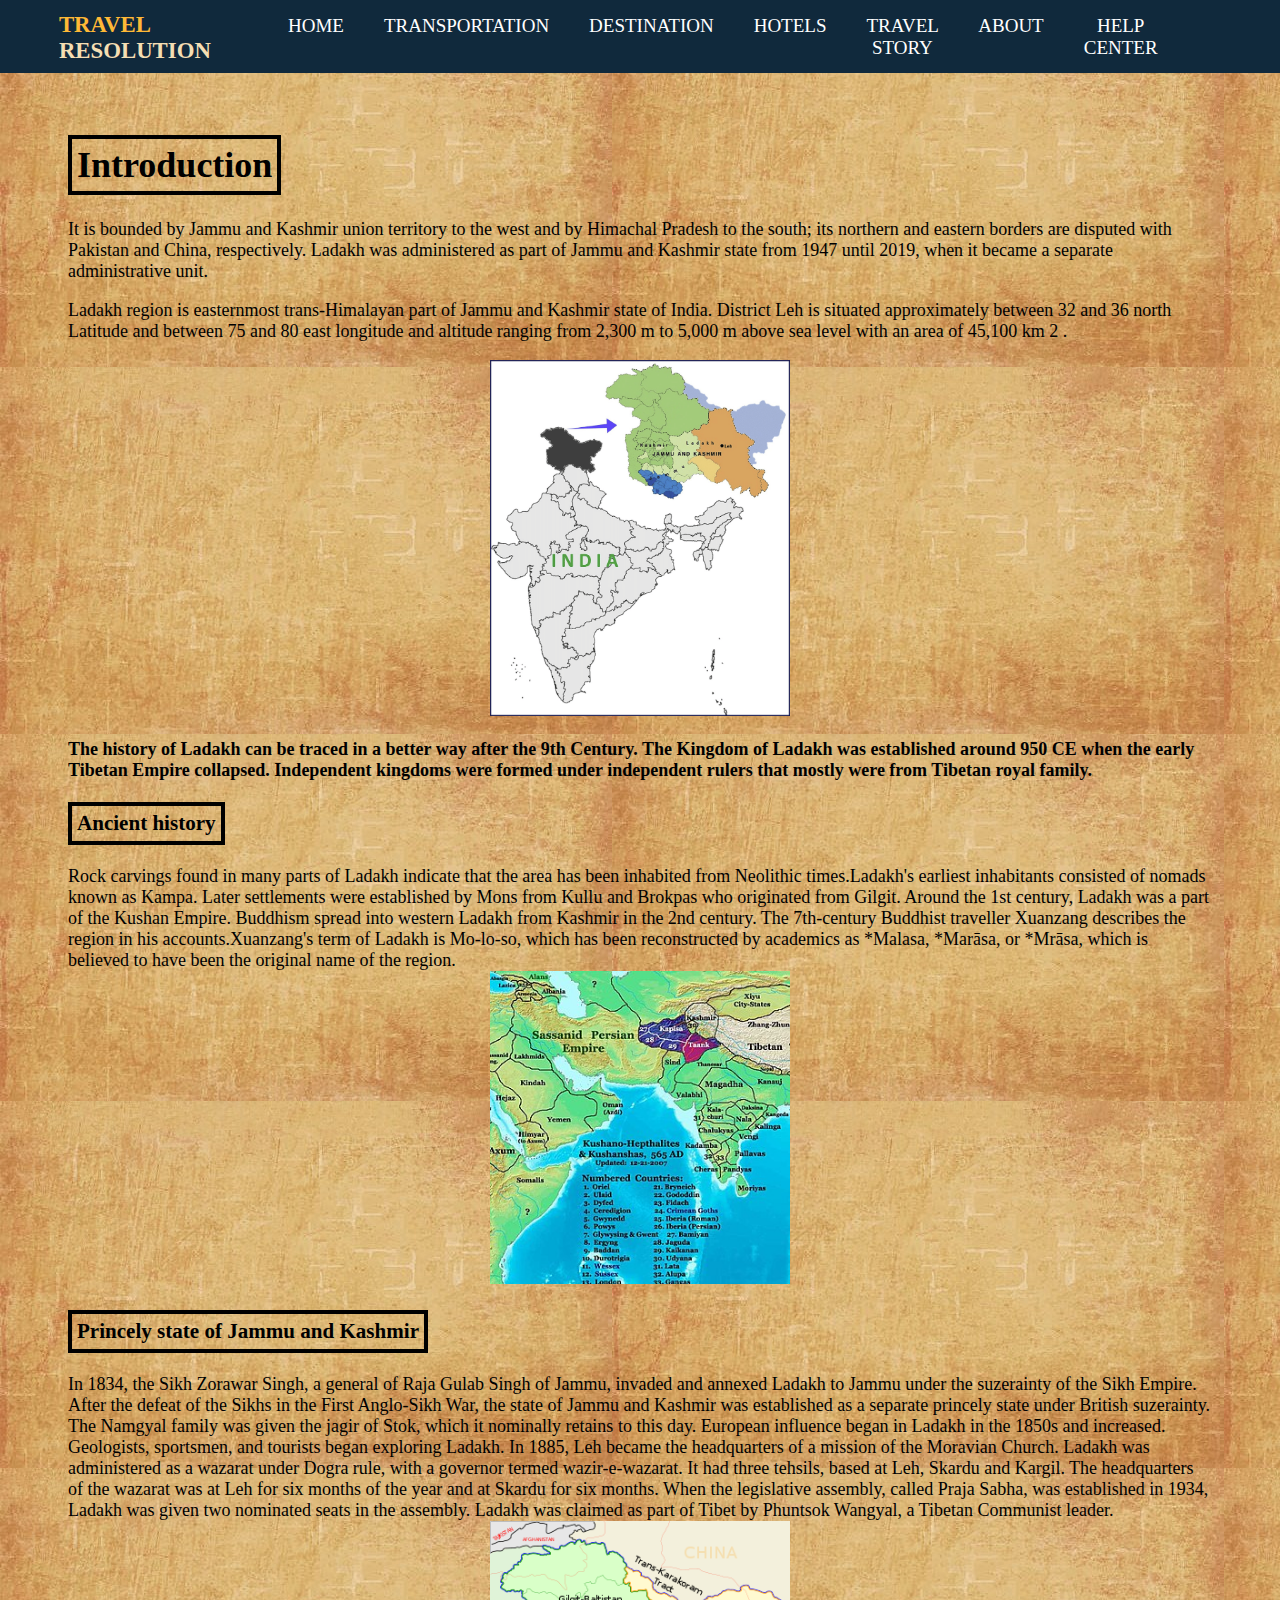
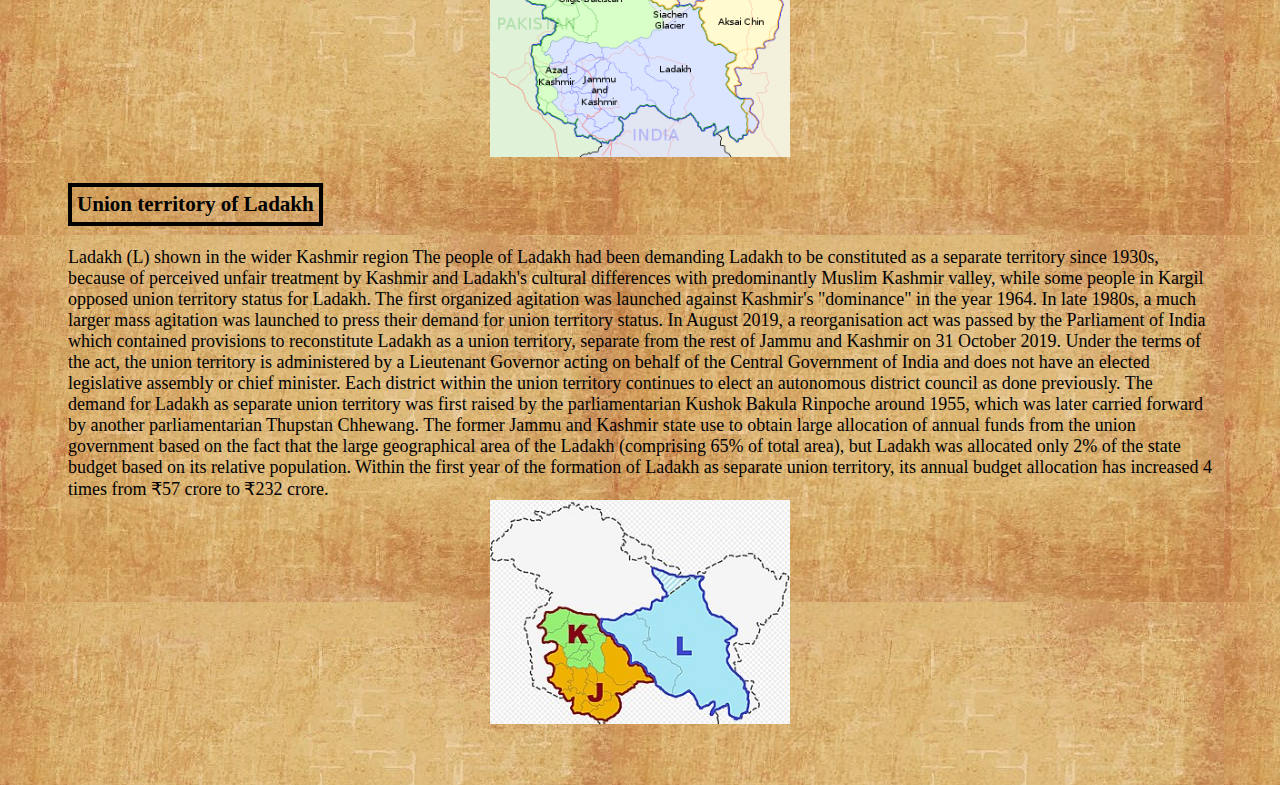
<file: history.html>
<!DOCTYPE html>
<html lang="en">
<head>
    <meta charset="UTF-8">
    <meta name="viewport" content="width=device-width, initial-scale=1.0">
    <link rel="shortcut icon" href="img/map.jpg" type="image/x-icon">
    <title>HISTORY</title>
    
<link rel="stylesheet" href="style.css">
    <style>
        body{
            background-image: url(img/hhh.jpg);
        }
        img{
            float: initial;
    
        }
      div.body{
        padding: 20px 50px;
        margin: 18px;
        font-size: large;
        }
    </style>
</head>
<body>
  <div class="menu">
    <ul >
      <h2 class="logo">Travel<br><span> Resolution</span></h2>
        <li><a href="index.html" > Home </a></li>
        <li class="dropdown">
           <a href ="javascript:void(0)" class="dropbtn">Transportation</a>
            <div class="dropdown-content">
              <a href="train.html">By train</a>
              <a href="plane.html">By plane</a>
              <a href="road.html">By Road </a>
            </div>
          </li>
          <li class="dropdown">
            <a href ="javascript:void(0)" class="dropbtn"> Destination </a>
            <div class="dropdown-content">
              <a href="things.html">Best places in Ladakh</a>
               <a href="activity.html">Activities in Ladakh</a>
              
            </div> 
          </li>
          <li><a href="hotels.html"> Hotels </a></li>
          <li><a href="travel_story.html"> Travel Story </a></li>
          <li class="dropdown">
            <a href ="javascript:void(0)" class="dropbtn">About</a>
             <div class="dropdown-content">
               <a href="#history.html">History</a>
               <a href="culture.html">Culture</a>
             </div> 
           </li>
          <li><a href="help.html">Help center</a></li>
       </ul>
       </div>
       </body>
       <div class="body">
    <p>
        <h1  style= "color:black; border: 4px solid black; width:max-content;  padding: 5px;">Introduction</h1>
        It is bounded by Jammu and Kashmir union territory to the west and by Himachal Pradesh to the south; its northern and eastern borders are disputed with Pakistan and China, respectively. Ladakh was administered as part of Jammu and Kashmir state from 1947 until 2019, when it became a separate administrative unit.</p>
        <p>

    Ladakh region is easternmost trans-Himalayan part of Jammu and Kashmir state of India. District Leh is situated approximately between 32 and 36 north Latitude and between 75 and 80 east longitude and altitude ranging from 2,300 m to 5,000 m above sea level with an area of 45,100 km 2 .
    </p>
    <center><img src="img/ladakh map.jpg" alt="" title="" style="width: 300px;"></center>
    <p><b>
    The history of Ladakh can be traced in a better way after the 9th Century. The Kingdom of Ladakh was established around 950 CE when the early Tibetan Empire collapsed. Independent kingdoms were formed under independent rulers that mostly were from Tibetan royal family.</b><br>
    <p>
<h3 style= "color:black; border: 4px solid black; width:max-content;  padding: 5px;">Ancient history</h3>

    Rock carvings found in many parts of Ladakh indicate that the area has been inhabited from Neolithic times.Ladakh's earliest inhabitants consisted of nomads known as Kampa. Later settlements were established by Mons from Kullu and Brokpas who originated from Gilgit. Around the 1st century, Ladakh was a part of the Kushan Empire. Buddhism spread into western Ladakh from Kashmir in the 2nd century. The 7th-century Buddhist traveller Xuanzang describes the region in his accounts.Xuanzang's term of Ladakh is Mo-lo-so, which has been reconstructed by academics as *Malasa, *Marāsa, or *Mrāsa, which is believed to have been the original name of the region.
    <br>
    <center><img src="img/ancient map.jpg" alt="" title="" style="width: 300px;"></center>
    </p>
    <p>
        <h3 style= "color:black; border: 4px solid black; width:max-content;  padding: 5px;">Princely state of Jammu and Kashmir</h3>
        In 1834, the Sikh Zorawar Singh, a general of Raja Gulab Singh of Jammu, invaded and annexed Ladakh to Jammu under the suzerainty of the Sikh Empire. After the defeat of the Sikhs in the First Anglo-Sikh War, the state of Jammu and Kashmir was established as a separate princely state under British suzerainty. The Namgyal family was given the jagir of Stok, which it nominally retains to this day. European influence began in Ladakh in the 1850s and increased. Geologists, sportsmen, and tourists began exploring Ladakh. In 1885, Leh became the headquarters of a mission of the Moravian Church.

Ladakh was administered as a wazarat under Dogra rule, with a governor termed wazir-e-wazarat. It had three tehsils, based at Leh, Skardu and Kargil. The headquarters of the wazarat was at Leh for six months of the year and at Skardu for six months. When the legislative assembly, called Praja Sabha, was established in 1934, Ladakh was given two nominated seats in the assembly.

Ladakh was claimed as part of Tibet by Phuntsok Wangyal, a Tibetan Communist leader.
<center><img src="img/jammu map.png" alt="" title="" style="width: 300px";></center>
    <h3 style= "color:black; border: 4px solid black; width:max-content;  padding: 5px;">Union territory of Ladakh</h3>

Ladakh (L) shown in the wider Kashmir region
The people of Ladakh had been demanding Ladakh to be constituted as a separate territory since 1930s, because of perceived unfair treatment by Kashmir and Ladakh's cultural differences with predominantly Muslim Kashmir valley, while some people in Kargil opposed union territory status for Ladakh. The first organized agitation was launched against Kashmir's "dominance" in the year 1964. In late 1980s, a much larger mass agitation was launched to press their demand for union territory status.

In August 2019, a reorganisation act was passed by the Parliament of India which contained provisions to reconstitute Ladakh as a union territory, separate from the rest of Jammu and Kashmir on 31 October 2019. Under the terms of the act, the union territory is administered by a Lieutenant Governor acting on behalf of the Central Government of India and does not have an elected legislative assembly or chief minister. Each district within the union territory continues to elect an autonomous district council as done previously.

The demand for Ladakh as separate union territory was first raised by the parliamentarian Kushok Bakula Rinpoche around 1955, which was later carried forward by another parliamentarian Thupstan Chhewang. The former Jammu and Kashmir state use to obtain large allocation of annual funds from the union government based on the fact that the large geographical area of the Ladakh (comprising 65% of total area), but Ladakh was allocated only 2% of the state budget based on its relative population. Within the first year of the formation of Ladakh as separate union territory, its annual budget allocation has increased 4 times from ₹57 crore to ₹232 crore.
<center>
    <img src="img/divided ladakh.jpg" alt="" title="" style="width: 300px;">
</center>

</p>
</div>
</html>
</file>
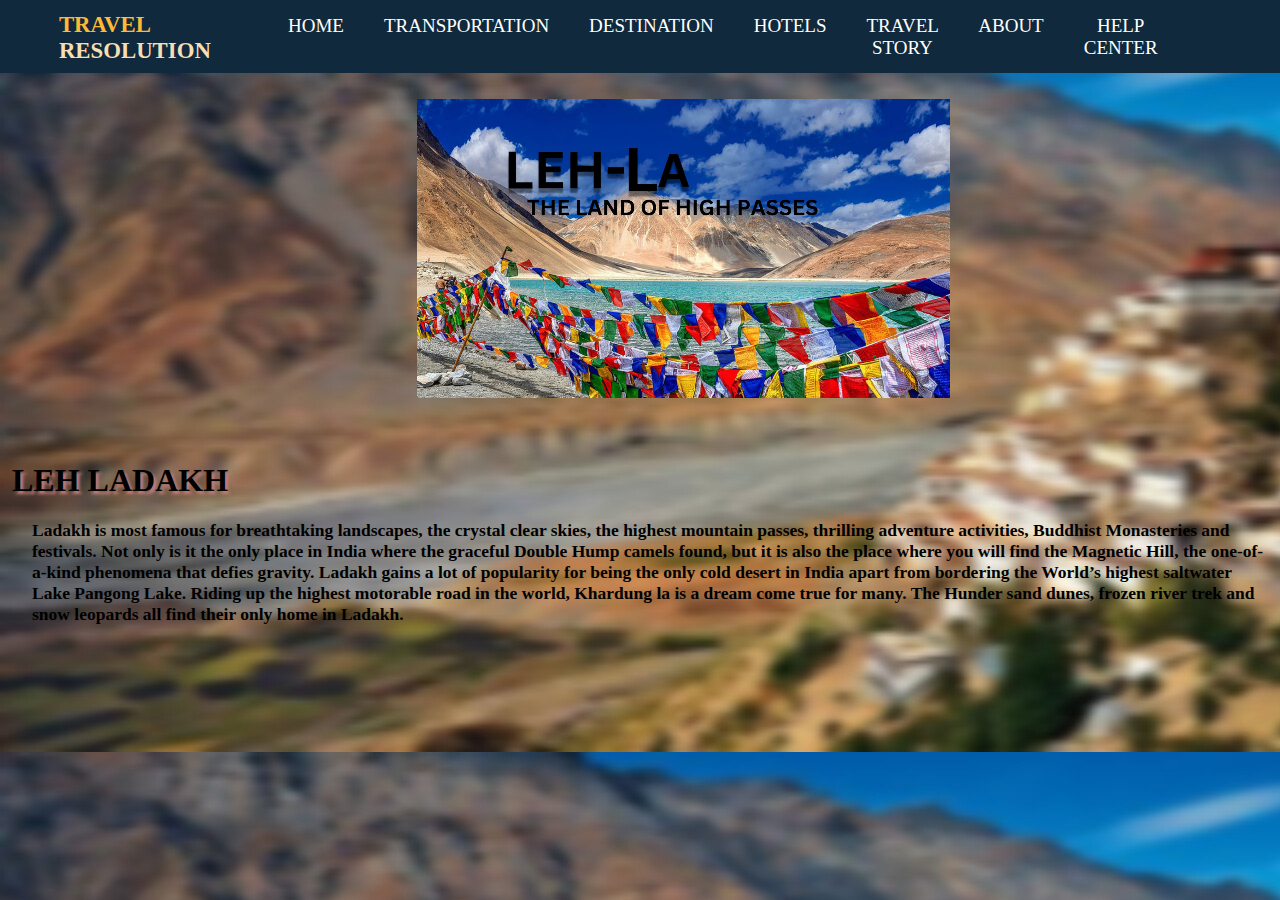
<file: home.html>
<!DOCTYPE html>
<html>
    <head>
        <title> HOME </title>
        <link rel="icon"type="image/x-icon"href="img/ladakh.jpg">
        <link rel="icon"type="image/x-icon"href="img/ladakhgalary1.jpg">
        <link rel="stylesheet" href="style.css">
        <style>
            /* img{
                width: 500px;
                height: 300px;
                padding: 1% 30%;

            } */
            body
         {
            background-image: url(img/bb.jpg); 
            /* background-color:rgb(147, 207, 236); */
            margin: 0%;
            
        }
        video{
        width: 600px;
        height: 300px;
        padding: 2% 30%;
    }
    p{
      font-size: 17.5px;
    }
    h1{
        text-shadow: 3px 3px 3px rgb(194, 125, 125);
        border: 3px solid black;
        width: fit-content;

    }
        </style>

    </head>
    <body>
      <div class="menu">
        <ul >
          <h2 class="logo">Travel<br><span> Resolution</span></h2>
            <li><a href="index.html" > Home </a></li>
            <li class="dropdown">
               <a href ="javascript:void(0)" class="dropbtn">Transportation</a>
                <div class="dropdown-content">
                  <a href="train.html">By train</a>
                  <a href="plane.html">By plane</a>
                  <a href="road.html">By Road </a>
                </div>
              </li>
              <li class="dropdown">
                <a href ="javascript:void(0)" class="dropbtn"> Destination </a>
                <div class="dropdown-content">
                  <a href="things.html">Best places in Ladakh</a>
                   <a href="activity.html">Activities in Ladakh</a>
                  
                </div> 
              </li>
              <li><a href="hotels.html"> Hotels </a></li>
              <li><a href="travel_story.html"> Travel Story </a></li>
              <li class="dropdown">
                <a href ="javascript:void(0)" class="dropbtn">About</a>
                 <div class="dropdown-content">
                   <a href="history.html">History</a>
                   <a href="culture.html">Culture</a>
                 </div> 
               </li>
              <li><a href="help.html">Help center</a></li>
           </ul>
           </div>
         <video autoplay muted>
          <source src="img/lehv.mp4">
      </video> 
        <!-- <img src="leh.jpg" style= " width:850" class="center" > -->
        <div style="padding: 12px;" >
        <h1 style="border: none;"> LEH LADAKH </h1>
        <p style="margin-left: 20px;"><b>Ladakh is most famous for breathtaking landscapes, the crystal clear skies, the highest mountain passes, thrilling adventure activities, Buddhist Monasteries and festivals. Not only is it the only place in India where the graceful Double Hump camels found, but it is also the place where you will find the Magnetic Hill, the one-of-a-kind phenomena that defies gravity.
            Ladakh gains a lot of popularity for being the only cold desert in India apart from bordering the World’s highest saltwater Lake Pangong Lake. Riding up the highest motorable road in the world, Khardung la is a dream come true for many. The Hunder sand dunes, frozen river trek and snow leopards all find their only home in Ladakh.</p>
        </b>
      </div>
    </body>
</html>
</file>
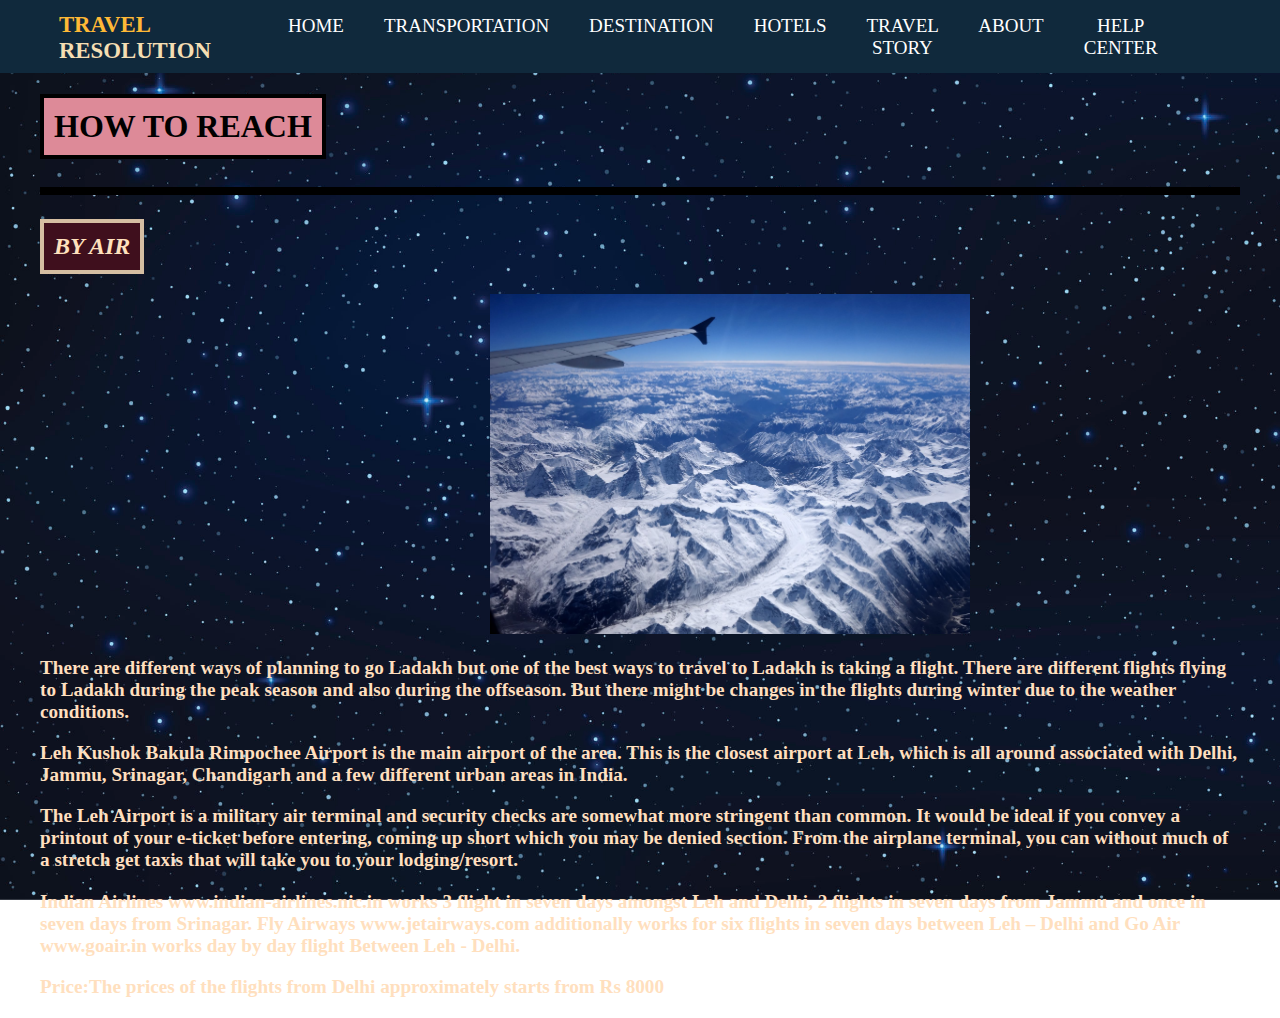
<file: plane.html>
<!DOCTYPE html>
<html lang="en">
<head>
    <meta charset="UTF-8">
    <meta name="viewport" content="width=device-width, initial-scale=1.0">
    <link rel="icon"type="image/x-icon"href="img/ladakh.jpg">
    <title>plane</title>
        <link rel="stylesheet" href="style.css">
        <style>
            body{
                background-image: url(img/photo-1475274047050-1d0c0975c63e.jpeg);
                background-image: url(img/iStock-697020460-scaled.jpg);
                background-repeat: no-repeat;
                background-size: cover;
                background-attachment: fixed;
                /* backdrop-filter: blur(5px); */
            }
          p{
            font-size: larger;
            color: #ffdfbe;
          }
         div.body{
            margin: 20px 30px;
            padding: 0% 10px;
          }
        </style>
</head>


<body>
  <div class="menu">
    <ul >
      <h2 class="logo">Travel<br><span> Resolution</span></h2>
        <li><a href="index.html" > Home </a></li>
        <li class="dropdown">
           <a href ="javascript:void(0)" class="dropbtn">Transportation</a>
            <div class="dropdown-content">
              <a href="train.html">By train</a>
              <a href="#plane.html">By plane</a>
              <a href="road.html">By Road </a>
            </div>
          </li>
          <li class="dropdown">
            <a href ="javascript:void(0)" class="dropbtn"> Destination </a>
            <div class="dropdown-content">
              <a href="things.html">Best places in Ladakh</a>
               <a href="activity.html">Activities in Ladakh</a>
              
            </div> 
          </li>
          <li><a href="hotels.html"> Hotels </a></li>
          <li><a href="travel_story.html"> Travel Story </a></li>
          <li class="dropdown">
            <a href ="javascript:void(0)" class="dropbtn">About</a>
             <div class="dropdown-content">
               <a href="history.html">History</a>
               <a href="culture.html">Culture</a>
             </div> 
           </li>
          <li><a href="help.html">Help center</a></li>
       </ul>
       </div>
</body>
<div class="body">
  <b>
<h1 style="border: 4px solid black ;width: max-content; padding: 10px; background-color: rgb(221, 138, 152);"> HOW TO REACH </h1> 
<p style="text-align: right;"><project class="html"></project></p>
 <img src="images/black-color.png" style="width: 100%; height: .2cm; padding: 0; " >
<br>
<i> <h2 style="border: 4px solid rgb(213, 190, 162) ; color: rgb(255, 225, 189); width: max-content; padding: 10px; background-color: rgb(63, 15, 29);">BY AIR</h2></i>
<img src="img/Delhi.jpg" style="width: 40%;height: 9cm; margin-left: 450px;" >

<p>There are different ways of planning to go Ladakh but one of the best ways to travel to Ladakh is taking a flight. There are different flights flying to Ladakh during the peak season and also during the offseason. But there might be changes in the flights during winter due to the weather conditions.</p>
<p>Leh Kushok Bakula Rimpochee Airport is the main airport of the area. This is the closest airport at Leh, which is all around associated with Delhi, Jammu, Srinagar, Chandigarh and a few different urban areas in India.</p>
<p>The Leh Airport is a military air terminal and security checks are somewhat more stringent than common. It would be ideal if you convey a printout of your e-ticket before entering, coming up short which you may be denied section. From the airplane terminal, you can without much of a stretch get taxis that will take you to your lodging/resort.</p>
<p>Indian Airlines www.indian-airlines.nic.in works 3 flight in seven days amongst Leh and Delhi, 2 flights in seven days from Jammu and once in seven days from Srinagar. Fly Airways www.jetairways.com additionally works for six flights in seven days between Leh – Delhi and Go Air www.goair.in works day by day flight Between Leh - Delhi.</p>

<p>Price:The prices of the flights from Delhi approximately starts from Rs 8000 </p>
</b>
</div>
</html>
</file>
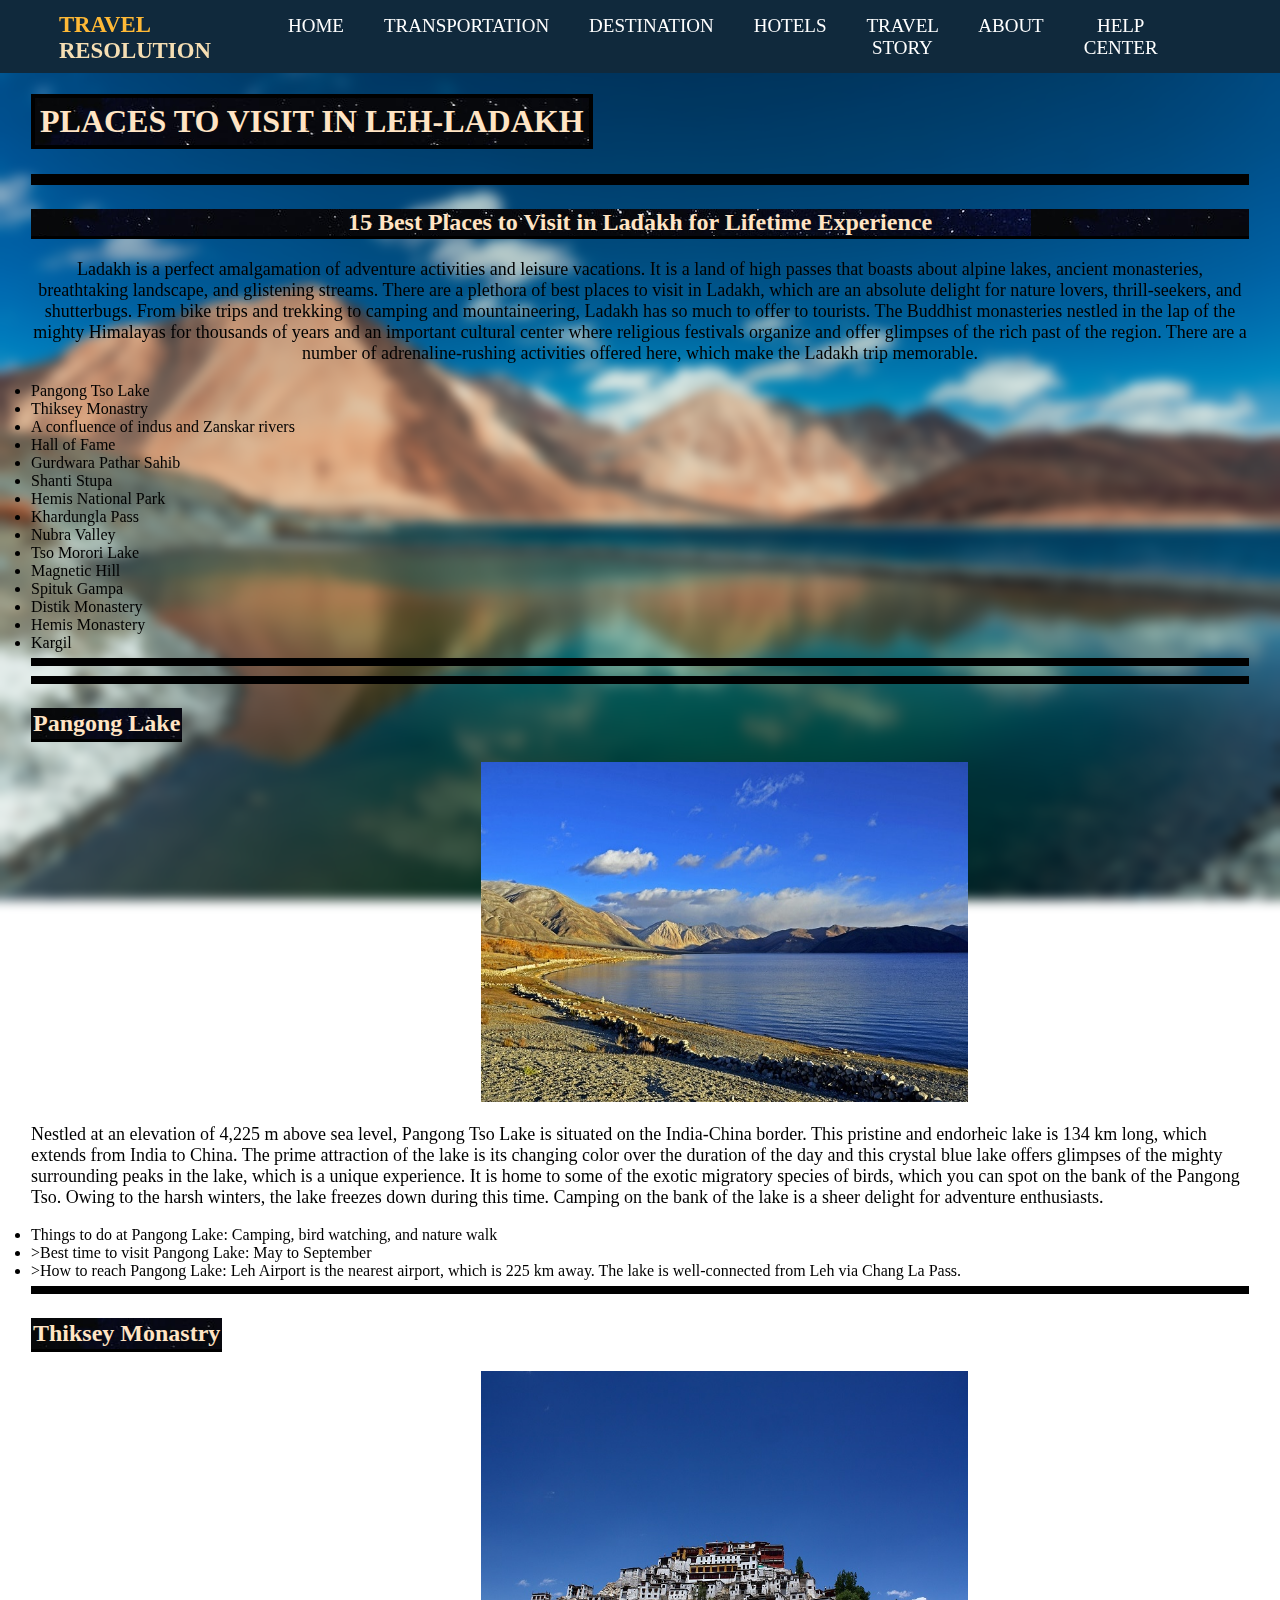
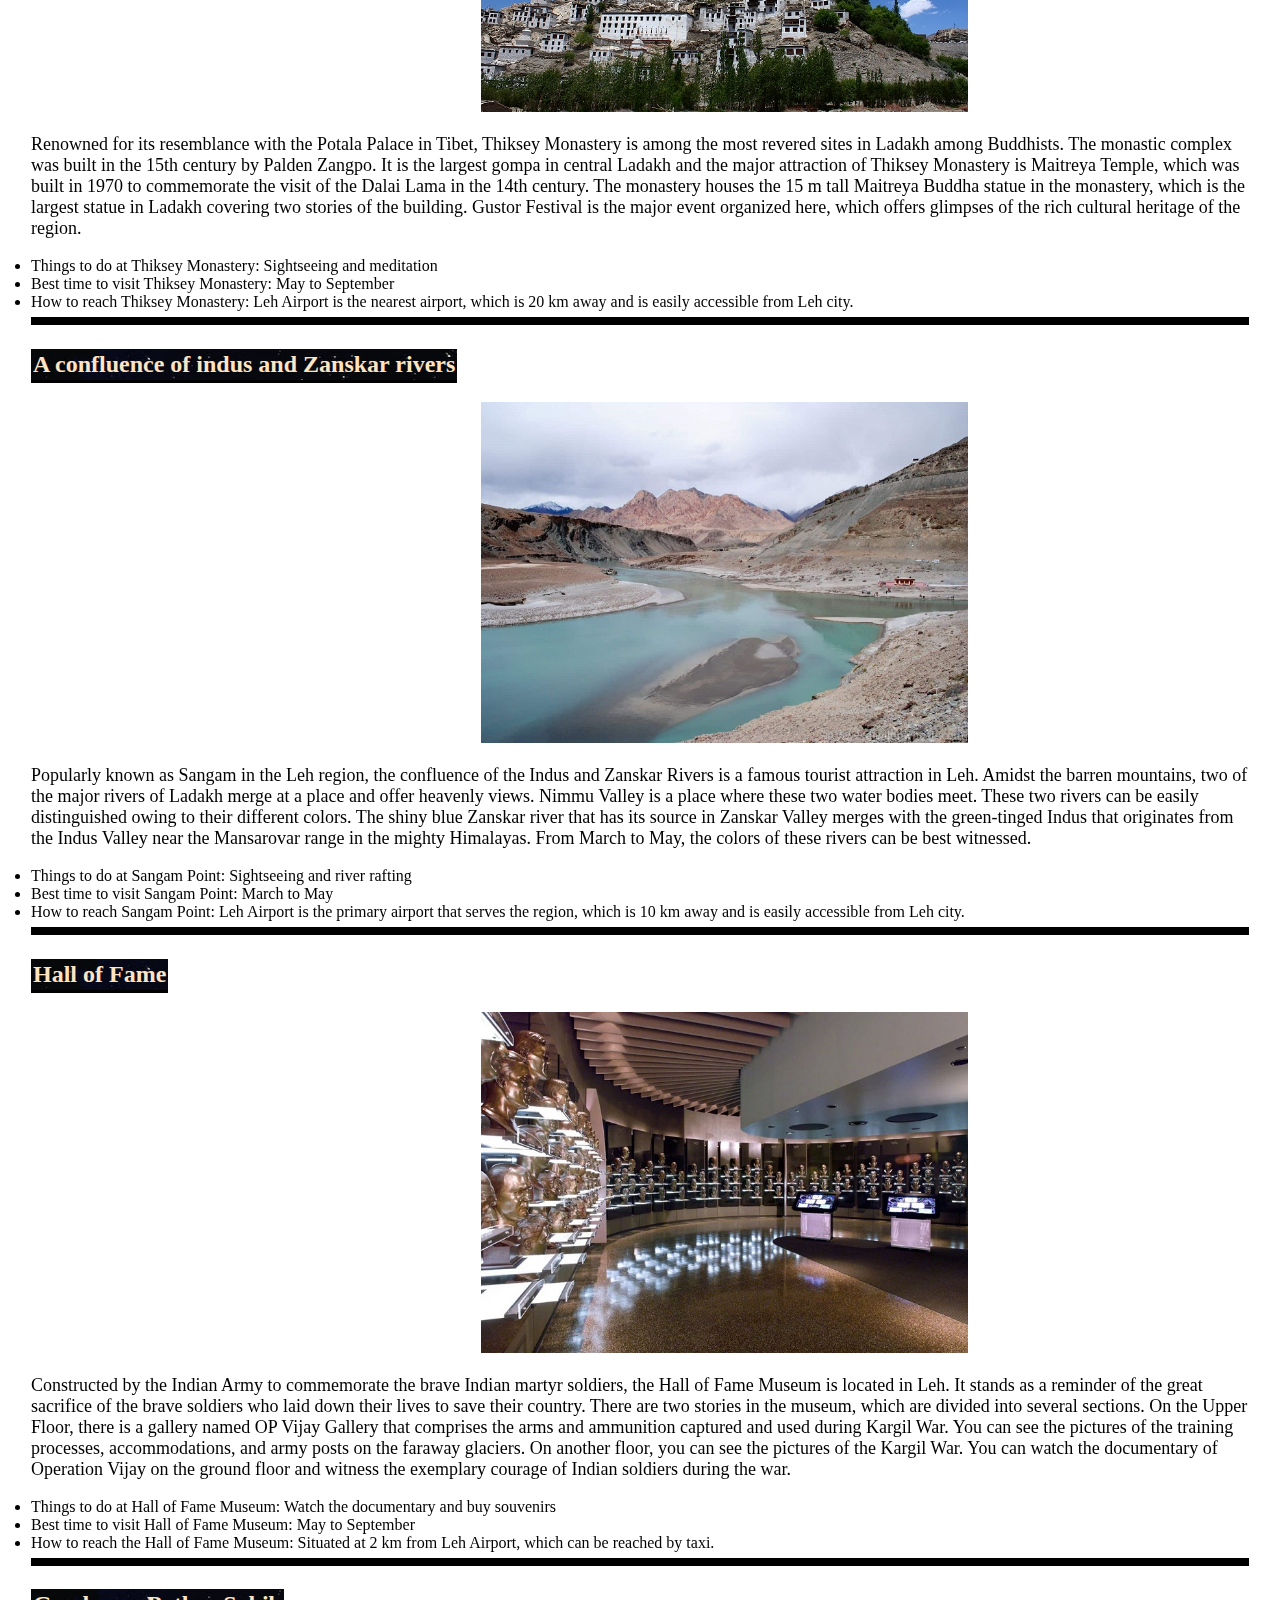
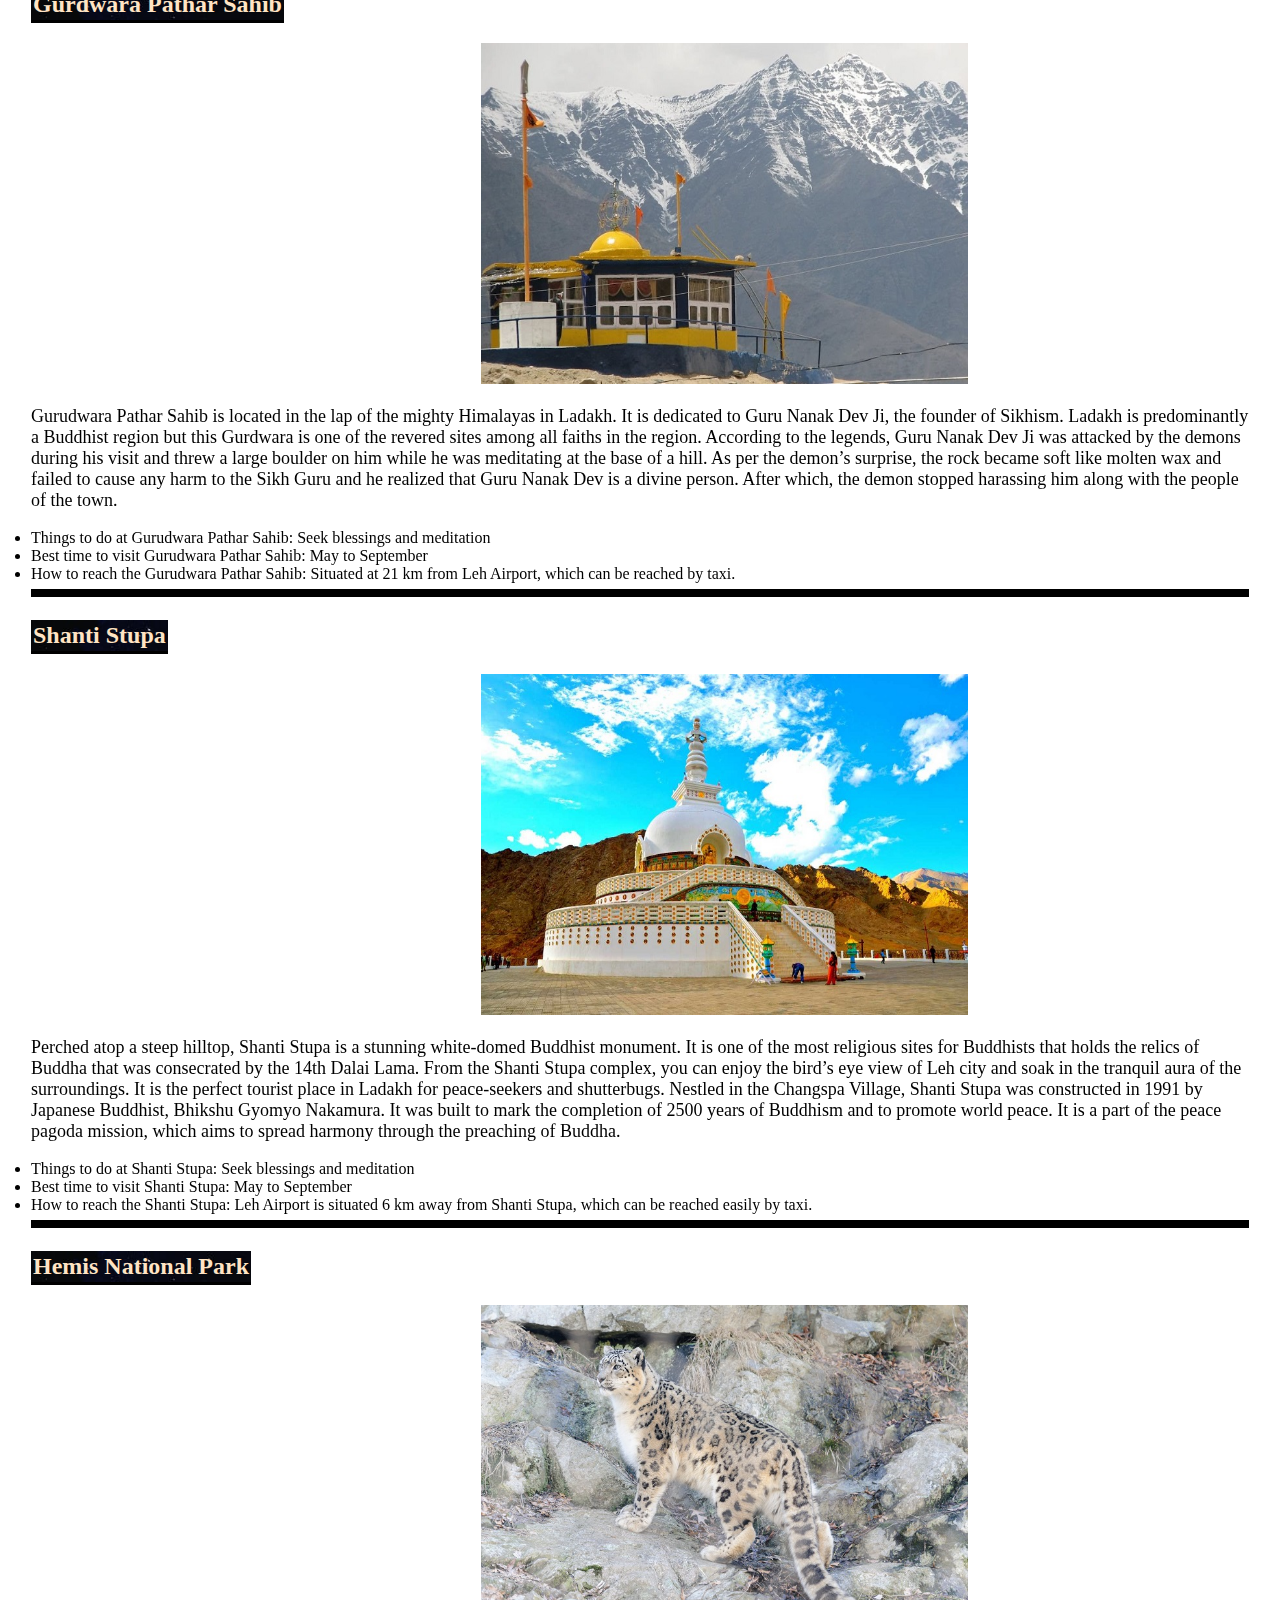
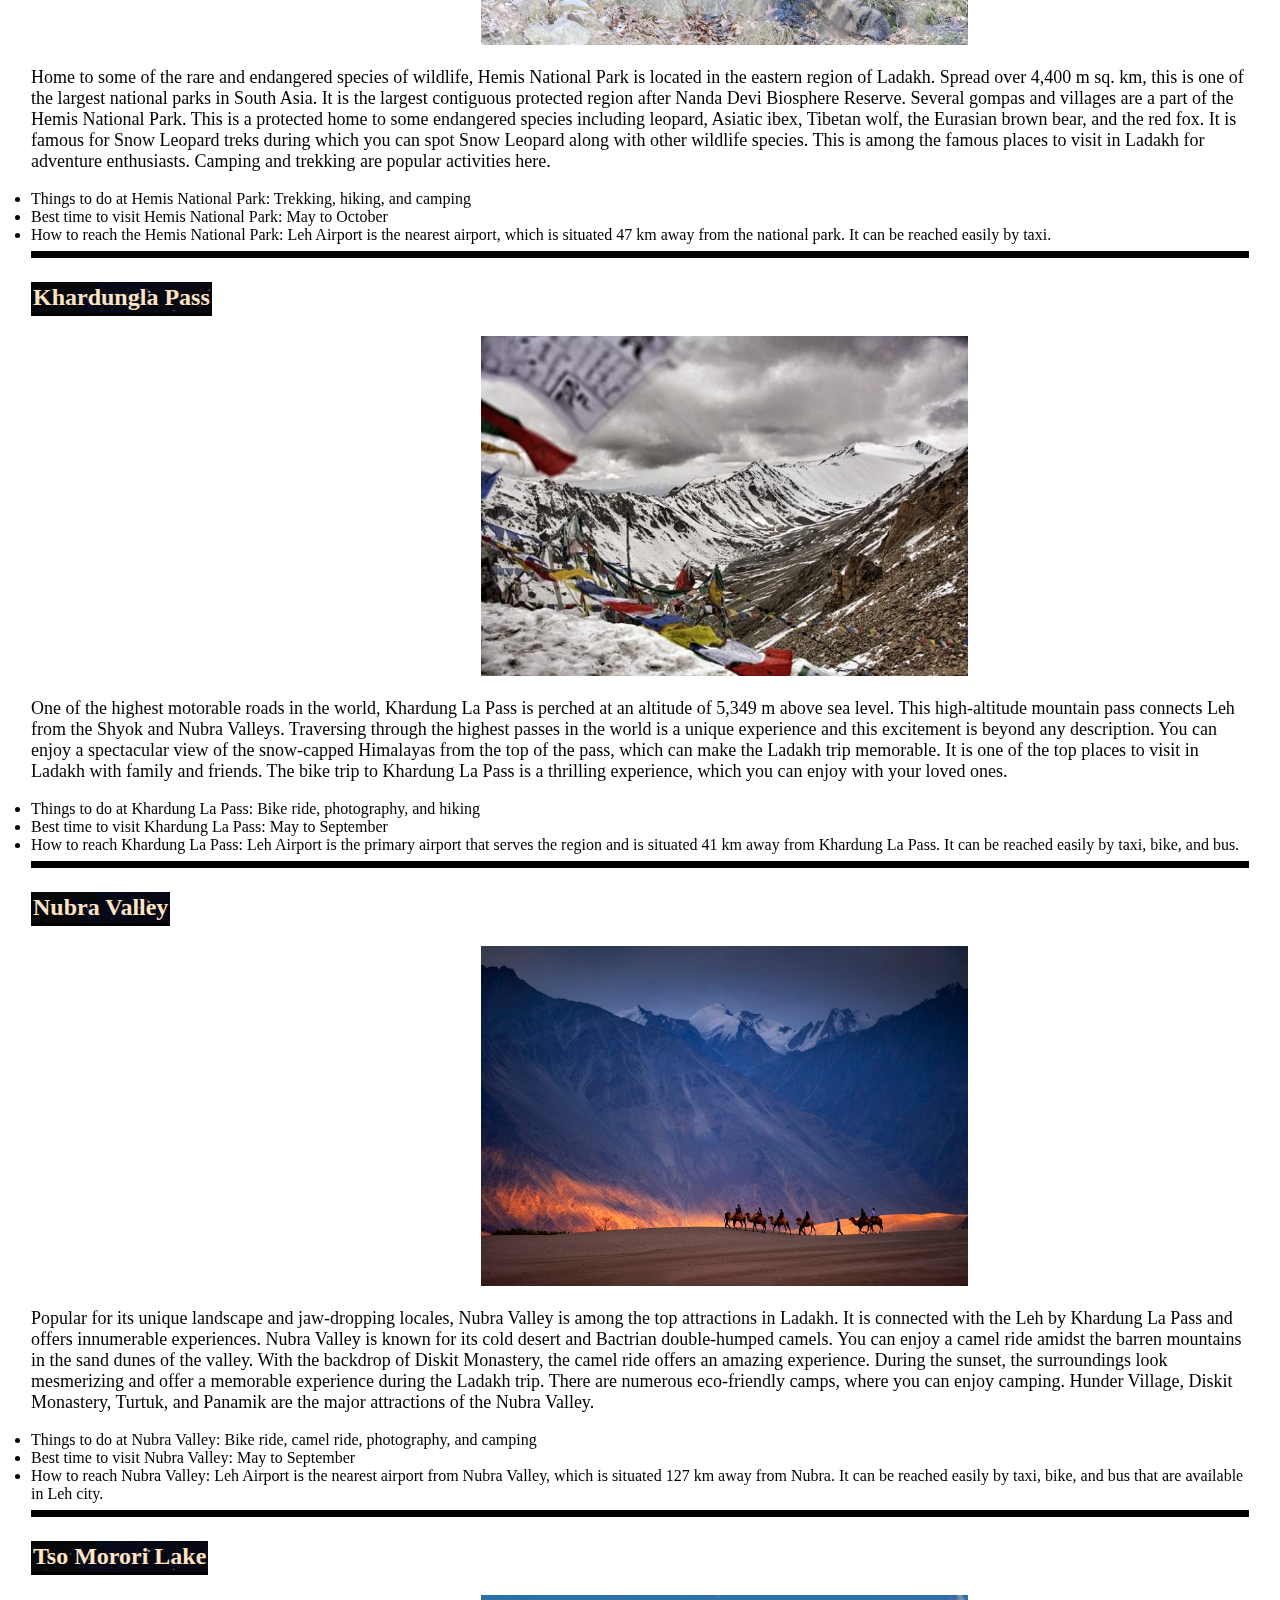
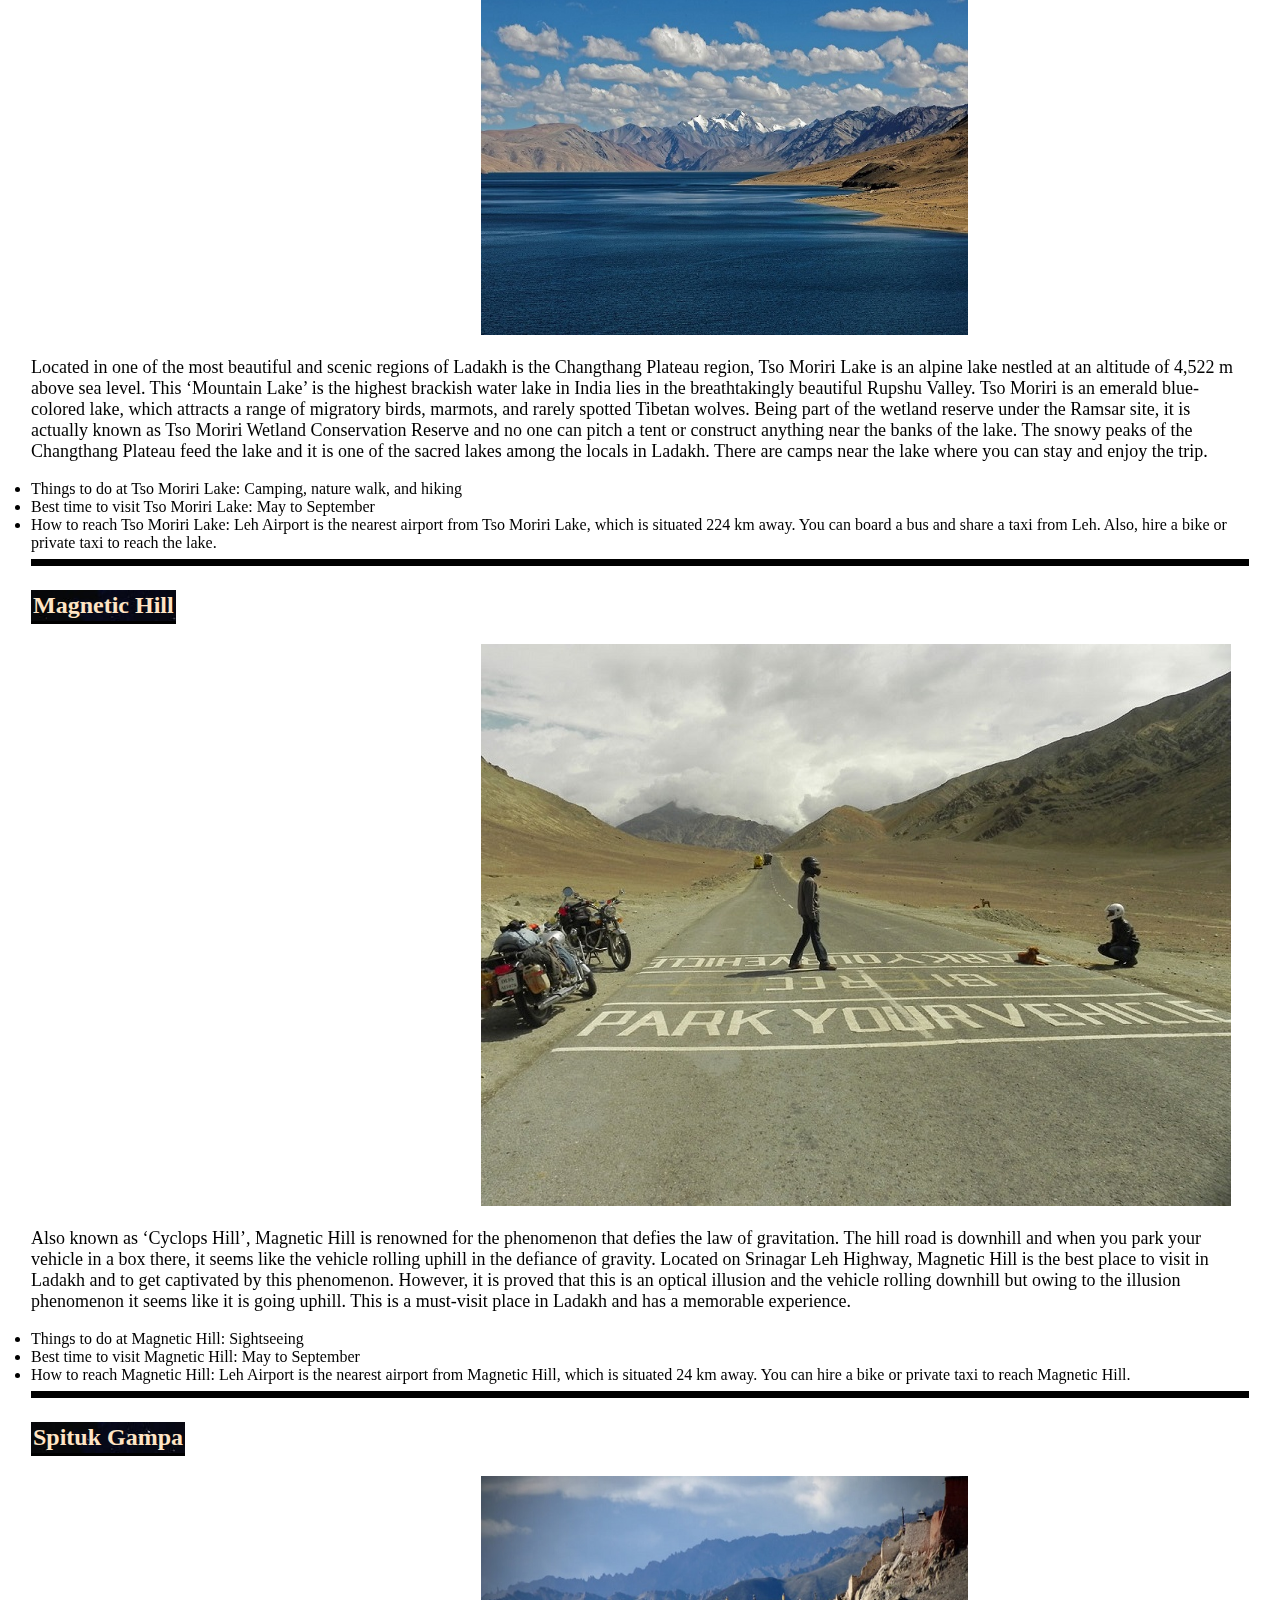
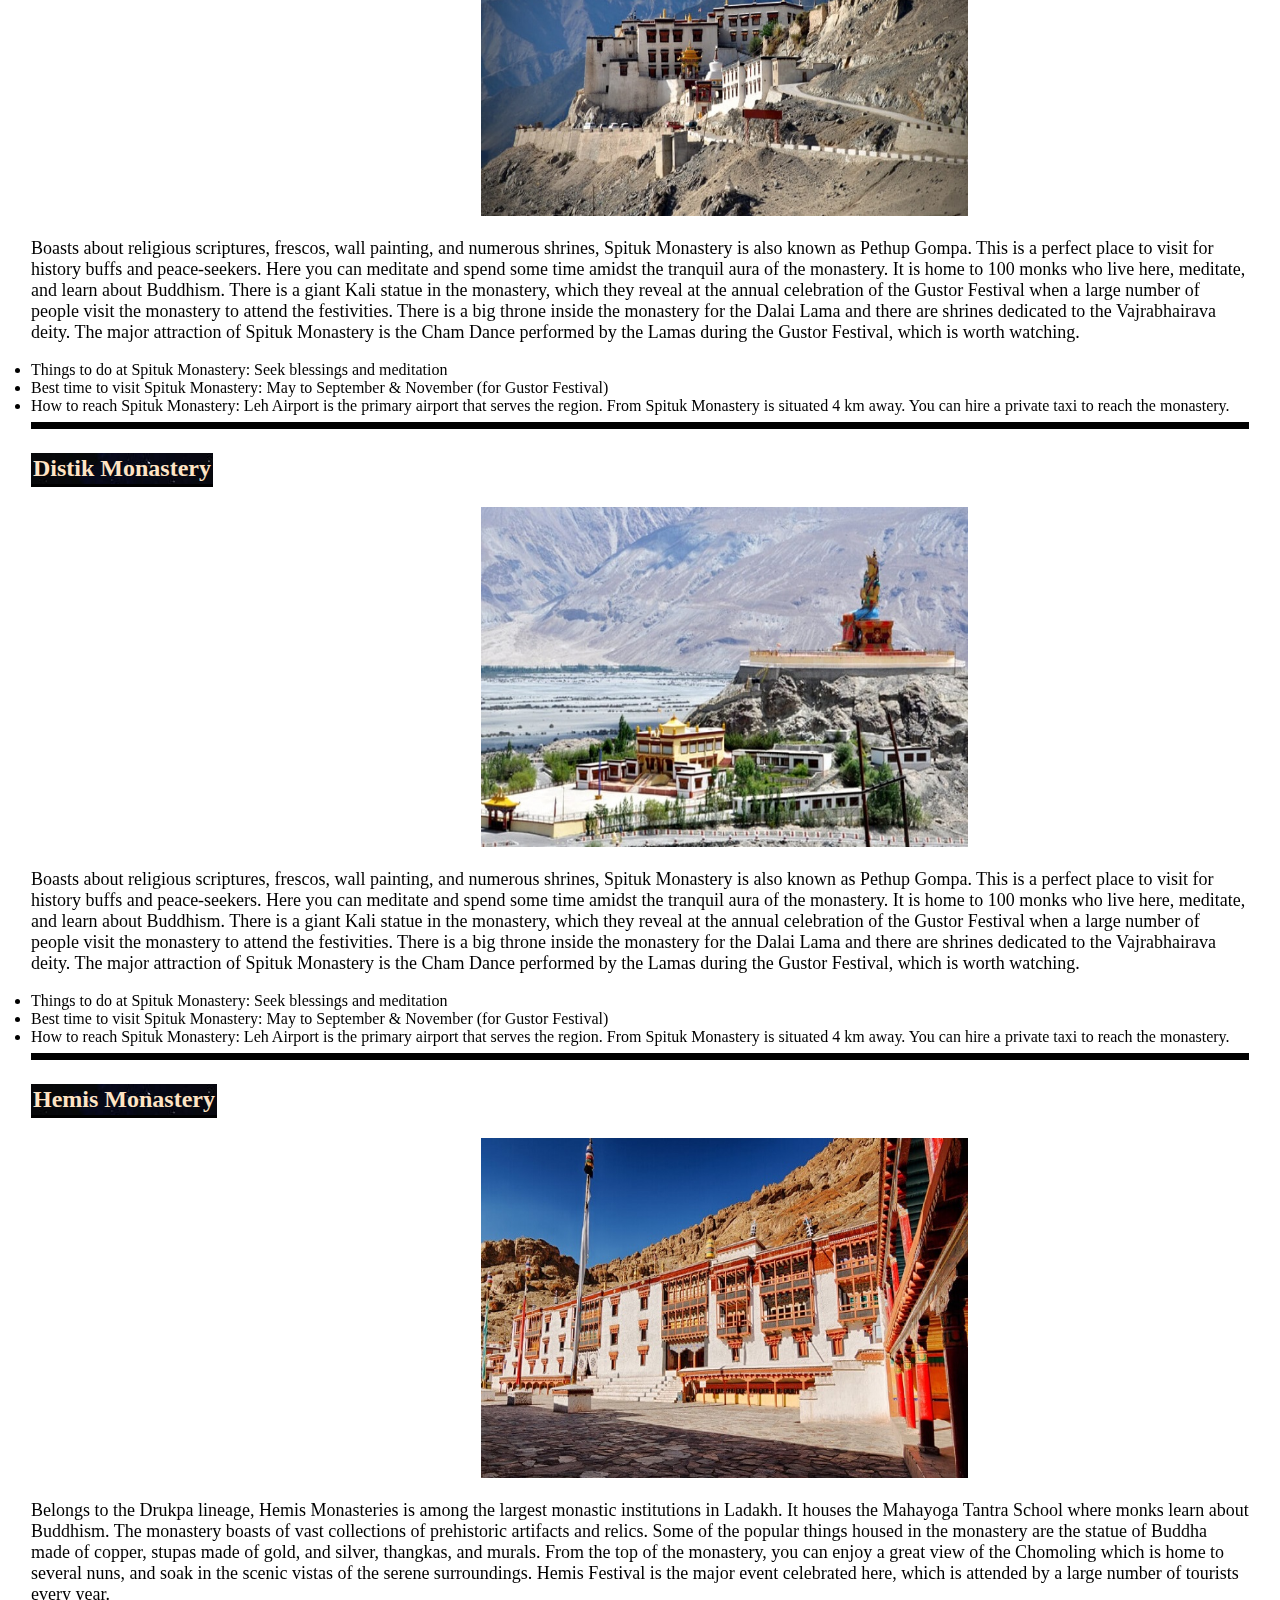
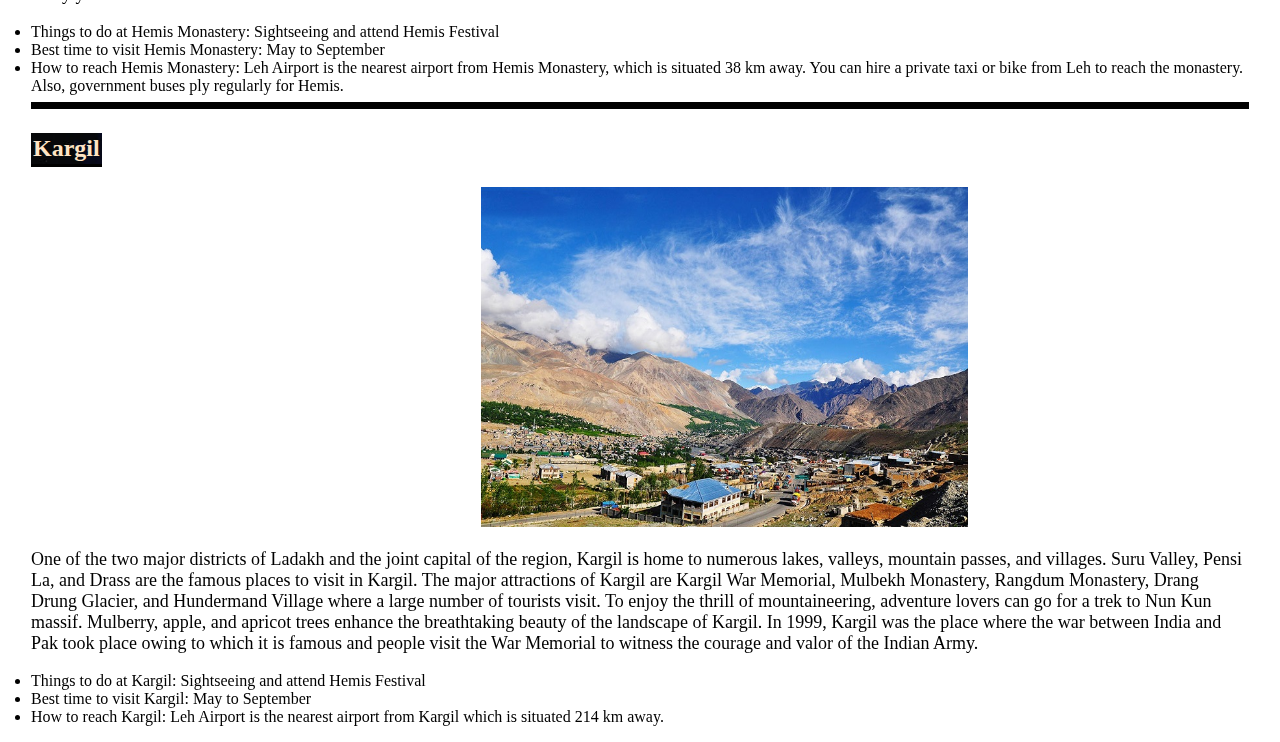
<file: things.html>
<!DOCTYPE html>
<html lang="en">
<head>
    <meta charset="UTF-8">
    <meta name="viewport" content="width=device-width, initial-scale=1.0">
    <link rel="icon"type="image/x-icon"href="img/ladakh.jpg">
    <title>THINGS TO DO</title>
    <link rel="stylesheet" href="style.css">
    <style>
        body{
                /* background-color: rgba(125, 234, 230, 0.871) ; */
                background-image: url(img/pexels-anjali-vishwakarma-14477905.jpg);
                background-size: cover;
                background-attachment: fixed;
                backdrop-filter: blur(6px);
        }
        div.body h2{
                border-bottom: 3px solid black;
                width: fit-content;
                padding: 2px;
                background-image: url(img/photo-1475274047050-1d0c0975c63e.jpeg);
            backdrop-filter: blur(10px);
            color: bisque;
        }
        h1{
                background-image: url(img/photo-1475274047050-1d0c0975c63e.jpeg);
            backdrop-filter: blur(10px);
            color: bisque;  
        }
        div.body{
            margin: 16px;
        }
    </style>
</head>
<body> 
        <div class="menu">
                <ul >
                  <h2 class="logo">Travel<br><span> Resolution</span></h2>
                    <li><a href="index.html" > Home </a></li>
                    <li class="dropdown">
                       <a href ="javascript:void(0)" class="dropbtn">Transportation</a>
                        <div class="dropdown-content">
                          <a href="train.html">By train</a>
                          <a href="plane.html">By plane</a>
                          <a href="road.html">By Road </a>
                        </div>
                      </li>
                      <li class="dropdown">
                        <a href ="javascript:void(0)" class="dropbtn"> Destination </a>
                        <div class="dropdown-content">
                          <a href="#things.html">Best places in Ladakh</a>
                           <a href="activity.html">Activities in Ladakh</a>
                          
                        </div> 
                      </li>
                      <li><a href="hotels.html"> Hotels </a></li>
                      <li><a href="travel_story.html"> Travel Story </a></li>
                      <li class="dropdown">
                        <a href ="javascript:void(0)" class="dropbtn">About</a>
                         <div class="dropdown-content">
                           <a href="history.html">History</a>
                           <a href="culture.html">Culture</a>
                         </div> 
                       </li>
                      <li><a href="help.html">Help center</a></li>
                   </ul>
                   </div>
</body>
   <div class="body" style="padding: 0% 15px;">
      <h1 style= " border: 4px solid black; width:max-content;  padding: 5px;">PLACES TO VISIT IN LEH-LADAKH</h1>
      <img src="images/black-color.png" style="width: 100%; height: .3cm;" >
     <H2 style="text-align: center; padding: 0 20%; width: auto;">15 Best Places to Visit in Ladakh for Lifetime Experience</H2>
     <p style="font-size: large; text-align: center;">Ladakh is a perfect amalgamation of adventure activities and leisure vacations. It is a land of high passes that boasts about alpine lakes, ancient monasteries, breathtaking landscape, and glistening streams. There are a plethora of best places to visit in Ladakh, which are an absolute delight for nature lovers, thrill-seekers, and shutterbugs. From bike trips and trekking to camping and mountaineering, Ladakh has so much to offer to tourists.

        The Buddhist monasteries nestled in the lap of the mighty Himalayas for thousands of years and an important cultural center where religious festivals organize and offer glimpses of the rich past of the region. There are a number of adrenaline-rushing activities offered here, which make the Ladakh trip memorable.</p>

    
        <div class="ul">
            <li>Pangong Tso Lake</li><br>
            <li>Thiksey Monastry</li><br>
            <li>A confluence of indus and Zanskar rivers</li><br>
            <li>Hall of Fame</li><br>
            <li>Gurdwara Pathar Sahib</li><br>
            <li>Shanti Stupa</li><br>
            <li>Hemis National Park</li><br>
            <li>Khardungla Pass</li><br>
            <li>Nubra Valley</li><br>
            <li>Tso Morori Lake</li><br>
            <li>Magnetic Hill</li><br>
            <li>Spituk Gampa</li><br>
            <li>Distik Monastery</li><br>
            <li>Hemis Monastery</li><br>
            <li>Kargil</li><br>
        </ul>
        <img src="images/black-color.png" style="width: 100%; height: .2cm;" padding: 0% >
        <img src="images/black-color.png" style="width: 100%; height: .2cm;" padding: 0% >
        <h2>Pangong Lake</h2>
        <img src="images/Pangong-Tso-Lake.jpg"  style="width: 40%;height: 9cm; margin-left: 450px ; ">
        <p style="font-size: large">Nestled at an elevation of 4,225 m above sea level, Pangong Tso Lake is situated on the India-China border. This pristine and endorheic lake is 134 km long, which extends from India to China. The prime attraction of the lake is its changing color over the duration of the day and this crystal blue lake offers glimpses of the mighty surrounding peaks in the lake, which is a unique experience.

It is home to some of the exotic migratory species of birds, which you can spot on the bank of the Pangong Tso. Owing to the harsh winters, the lake freezes down during this time. Camping on the bank of the lake is a sheer delight for adventure enthusiasts.</p>
<div class="ul">
<li>Things to do at Pangong Lake: Camping, bird watching, and nature walk</li><br>
<li>>Best time to visit Pangong Lake: May to September</li><br>
<li>>How to reach Pangong Lake: Leh Airport is the nearest airport, which is 225 km away. The lake is well-connected from Leh via Chang La Pass.</li><br>
</ul>
<img src="images/black-color.png" style="width: 100%; height: .2cm; padding: 0%;" >
        <h2>Thiksey Monastry</h2>
        <img src="images/Thikse_Monastery_.jpg"  style="width: 40%;height: 9cm; margin-left: 450px ;" >
        <p style="font-size: large;">Renowned for its resemblance with the Potala Palace in Tibet, Thiksey Monastery is among the most revered sites in Ladakh among Buddhists. The monastic complex was built in the 15th century by Palden Zangpo. It is the largest gompa in central Ladakh and the major attraction of Thiksey Monastery is Maitreya Temple, which was built in 1970 to commemorate the visit of the Dalai Lama in the 14th century. The monastery houses the 15 m tall Maitreya Buddha statue in the monastery, which is the largest statue in Ladakh covering two stories of the building. Gustor Festival is the major event organized here, which offers glimpses of the rich cultural heritage of the region.</p>
<div class="ul">
<li>Things to do at Thiksey Monastery: Sightseeing and meditation</li><br>
<li>Best time to visit Thiksey Monastery: May to September</li><br>
<li>How to reach Thiksey Monastery: Leh Airport is the nearest airport, which is 20 km away and is easily accessible from Leh city.</li><br>
</ul>
<img src="images/black-color.png" style="width: 100%; height: .2cm;" padding: 0% alt="">
        <h2>A confluence of indus and Zanskar rivers</h2>
        <img src="images/Confluence-of-Zanskar-and-Indus-river.jpg" style="width: 40%;height: 9cm; margin-left: 450px ;" >
        <p style="font-size: large;">Popularly known as Sangam in the Leh region, the confluence of the Indus and Zanskar Rivers is a famous tourist attraction in Leh. Amidst the barren mountains, two of the major rivers of Ladakh merge at a place and offer heavenly views. Nimmu Valley is a place where these two water bodies meet. These two rivers can be easily distinguished owing to their different colors.

The shiny blue Zanskar river that has its source in Zanskar Valley merges with the green-tinged Indus that originates from the Indus Valley near the Mansarovar range in the mighty Himalayas. From March to May, the colors of these rivers can be best witnessed.</p>
<div class="ul">
<li>Things to do at Sangam Point: Sightseeing and river rafting</li><br>
<li>Best time to visit Sangam Point: March to May</li><br>
<li>How to reach Sangam Point: Leh Airport is the primary airport that serves the region, which is 10 km away and is easily accessible from Leh city.</li><br>
</ul>
<img src="images/black-color.png" style="width: 100%; height: .2cm;" padding: 0% alt="">
        <h2>Hall of Fame</h2>
        <img src="images/Hall-of-Fame-Museum.jpg" style="width: 40%;height: 9cm; margin-left: 450px ;" >
        <p style="font-size: large;">Constructed by the Indian Army to commemorate the brave Indian martyr soldiers, the Hall of Fame Museum is located in Leh. It stands as a reminder of the great sacrifice of the brave soldiers who laid down their lives to save their country. There are two stories in the museum, which are divided into several sections.

On the Upper Floor, there is a gallery named OP Vijay Gallery that comprises the arms and ammunition captured and used during Kargil War. You can see the pictures of the training processes, accommodations, and army posts on the faraway glaciers. On another floor, you can see the pictures of the Kargil War. You can watch the documentary of Operation Vijay on the ground floor and witness the exemplary courage of Indian soldiers during the war.</p>
<div class="ul">
<li>Things to do at Hall of Fame Museum: Watch the documentary and buy souvenirs</li> <br>
<li>Best time to visit Hall of Fame Museum: May to September</li><br>
<li>How to reach the Hall of Fame Museum: Situated at 2 km from Leh Airport, which can be reached by taxi.</li><br>
</ul>
<img src="images/black-color.png" style="width: 100%; height: .2cm; padding: 0%" >
        <h2>Gurdwara Pathar Sahib</h2>
        <img src="images/Gurdwara-Pathar-Sahib.jpg" style="width: 40%;height: 9cm; margin-left: 450px ;" >
        <p style="font-size: large;">Gurudwara Pathar Sahib is located in the lap of the mighty Himalayas in Ladakh. It is dedicated to Guru Nanak Dev Ji, the founder of Sikhism. Ladakh is predominantly a Buddhist region but this Gurdwara is one of the revered sites among all faiths in the region. According to the legends, Guru Nanak Dev Ji was attacked by the demons during his visit and threw a large boulder on him while he was meditating at the base of a hill.

As per the demon’s surprise, the rock became soft like molten wax and failed to cause any harm to the Sikh Guru and he realized that Guru Nanak Dev is a divine person. After which, the demon stopped harassing him along with the people of the town.</p>
<div class="ul">
<li>Things to do at Gurudwara Pathar Sahib: Seek blessings and meditation</li><br>
<li>Best time to visit Gurudwara Pathar Sahib: May to September</li><br>
<li>How to reach the Gurudwara Pathar Sahib: Situated at 21 km from Leh Airport, which can be reached by taxi.</li><br>
</ul>
<img src="images/black-color.png" style="width: 100%; height: .2cm; padding: 0%" >
        <h2>Shanti Stupa</h2>
        <img src="images/Shanti_Stupa_Ladakh.jpg" style="width: 40%;height: 9cm; margin-left: 450px ; ">
        <p style="font-size: large;">Perched atop a steep hilltop, Shanti Stupa is a stunning white-domed Buddhist monument. It is one of the most religious sites for Buddhists that holds the relics of Buddha that was consecrated by the 14th Dalai Lama. From the Shanti Stupa complex, you can enjoy the bird’s eye view of Leh city and soak in the tranquil aura of the surroundings.

It is the perfect tourist place in Ladakh for peace-seekers and shutterbugs. Nestled in the Changspa Village, Shanti Stupa was constructed in 1991 by Japanese Buddhist, Bhikshu Gyomyo Nakamura. It was built to mark the completion of 2500 years of Buddhism and to promote world peace. It is a part of the peace pagoda mission, which aims to spread harmony through the preaching of Buddha.</p>
<div class="ul">
<li>Things to do at Shanti Stupa: Seek blessings and meditation</li><br>
<li>Best time to visit Shanti Stupa: May to September</li><br>
<li>How to reach the Shanti Stupa: Leh Airport is situated 6 km away from Shanti Stupa, which can be reached easily by taxi.</li><br>
</ul>
<img src="images/black-color.png" style="width: 100%; height: .2cm; padding: 0%" >
        <h2>Hemis National Park</h2>
        <img src="images/Snow_Leopard_Hemis-National-Park.jpg" style="width: 40%;height: 9cm; margin-left: 450px ; ">
        <p style="font-size: large;">Home to some of the rare and endangered species of wildlife, Hemis National Park is located in the eastern region of Ladakh. Spread over 4,400 m sq. km, this is one of the largest national parks in South Asia. It is the largest contiguous protected region after Nanda Devi Biosphere Reserve. Several gompas and villages are a part of the Hemis National Park.

This is a protected home to some endangered species including leopard, Asiatic ibex, Tibetan wolf, the Eurasian brown bear, and the red fox. It is famous for Snow Leopard treks during which you can spot Snow Leopard along with other wildlife species. This is among the famous places to visit in Ladakh for adventure enthusiasts. Camping and trekking are popular activities here.</p>
<div class="ul">
<li>Things to do at Hemis National Park: Trekking, hiking, and camping</li><br>
<li>Best time to visit Hemis National Park: May to October</li><br>
<li>How to reach the Hemis National Park: Leh Airport is the nearest airport, which is situated 47 km away from the national park. It can be reached easily by taxi.</li><br>
</ul>

<img src="images/black-color.png" style="width: 100%; height: .2cm; padding: 0%" >
        <h2>Khardungla Pass</h2>
        <img src="images/Khardung-La.jpg" style="width: 40%;height: 9cm; margin-left: 450px ; " >
        <p style="font-size: large;">One of the highest motorable roads in the world, Khardung La Pass is perched at an altitude of 5,349 m above sea level. This high-altitude mountain pass connects Leh from the Shyok and Nubra Valleys. Traversing through the highest passes in the world is a unique experience and this excitement is beyond any description.

You can enjoy a spectacular view of the snow-capped Himalayas from the top of the pass, which can make the Ladakh trip memorable. It is one of the top places to visit in Ladakh with family and friends. The bike trip to Khardung La Pass is a thrilling experience, which you can enjoy with your loved ones.</p>
<div class="ul">
<li>Things to do at Khardung La Pass: Bike ride, photography, and hiking</li><br>
<li>Best time to visit Khardung La Pass: May to September</li><br>
<li>How to reach Khardung La Pass: Leh Airport is the primary airport that serves the region and is situated 41 km away from Khardung La Pass. It can be reached easily by taxi, bike, and bus.</li><br>
</ul>

<img src="images/black-color.png" style="width: 100%; height: .2cm; padding: 0%" >
        <h2>Nubra Valley</h2>
        <img src="images/Nubra-Valley.jpg" style="width: 40%;height: 9cm; margin-left: 450px ; ">
        <p style="font-size: large;">Popular for its unique landscape and jaw-dropping locales, Nubra Valley is among the top attractions in Ladakh. It is connected with the Leh by Khardung La Pass and offers innumerable experiences. Nubra Valley is known for its cold desert and Bactrian double-humped camels. You can enjoy a camel ride amidst the barren mountains in the sand dunes of the valley.

With the backdrop of Diskit Monastery, the camel ride offers an amazing experience. During the sunset, the surroundings look mesmerizing and offer a memorable experience during the Ladakh trip. There are numerous eco-friendly camps, where you can enjoy camping. Hunder Village, Diskit Monastery, Turtuk, and Panamik are the major attractions of the Nubra Valley.</p>
<div class="ul">
<li>Things to do at Nubra Valley: Bike ride, camel ride, photography, and camping</li><br>
<li>Best time to visit Nubra Valley: May to September</li><br>
<li>How to reach Nubra Valley: Leh Airport is the nearest airport from Nubra Valley, which is situated 127 km away from Nubra. It can be reached easily by taxi, bike, and bus that are available in Leh city.</li><br>
</ul>

<img src="images/black-color.png" style="width: 100%; height: .2cm;padding: 0%" >
        <h2>Tso Morori Lake</h2>
        <img src="images/tso-moriri-lake-lehladakh.jpg" style="width: 40%;height: 9cm; margin-left: 450px ;" >
        <p style="font-size: large;">Located in one of the most beautiful and scenic regions of  Ladakh is the Changthang Plateau region, Tso Moriri Lake is an alpine lake nestled at an altitude of 4,522 m above sea level. This ‘Mountain Lake’ is the highest brackish water lake in India lies in the breathtakingly beautiful Rupshu Valley. Tso Moriri is an emerald blue-colored lake, which attracts a range of migratory birds, marmots, and rarely spotted Tibetan wolves.

Being part of the wetland reserve under the Ramsar site, it is actually known as Tso Moriri Wetland Conservation Reserve and no one can pitch a tent or construct anything near the banks of the lake. The snowy peaks of the Changthang Plateau feed the lake and it is one of the sacred lakes among the locals in Ladakh. There are camps near the lake where you can stay and enjoy the trip.</p>
<div class="ul">
<li>Things to do at Tso Moriri Lake: Camping, nature walk, and hiking</li><br>
<li>Best time to visit Tso Moriri Lake: May to September</li><br>
<li>How to reach Tso Moriri Lake: Leh Airport is the nearest airport from Tso Moriri Lake, which is situated 224 km away. You can board a bus and share a taxi from Leh. Also, hire a bike or private taxi to reach the lake.</li><br>
</ul>

<img src="images/black-color.png" style="width:100%; height:.2cm; " >
        <h2>Magnetic Hill</h2>
        <img src="images/magnetic-hill-ladakh.jpg" style="width: 40% height= 9cm; margin-left:450px ;" >
        <p style="font-size: large;">Also known as ‘Cyclops Hill’, Magnetic Hill is renowned for the phenomenon that defies the law of gravitation. The hill road is downhill and when you park your vehicle in a box there, it seems like the vehicle rolling uphill in the defiance of gravity. Located on Srinagar Leh Highway, Magnetic Hill is the best place to visit in Ladakh and to get captivated by this phenomenon.

However, it is proved that this is an optical illusion and the vehicle rolling downhill but owing to the illusion phenomenon it seems like it is going uphill. This is a must-visit place in Ladakh and has a memorable experience.</p>
<div class="ul">
<li>Things to do at Magnetic Hill: Sightseeing</li><br>
<li>Best time to visit Magnetic Hill: May to September</li><br>
<li>How to reach Magnetic Hill: Leh Airport is the nearest airport from Magnetic Hill, which is situated 24 km away. You can hire a bike or private taxi to reach Magnetic Hill.</li><br>
</ul>

<img src="images/black-color.png" style="width: 100%; height: .2cm; padding: 0%" >
        <h2>Spituk Gampa</h2>
        <img src="images/spituk-monsatery1.jpg" style="width: 40%;height: 9cm; margin-left: 450px ;" >
        <p style="font-size: large;">Boasts about religious scriptures, frescos, wall painting, and numerous shrines, Spituk Monastery is also known as Pethup Gompa. This is a perfect place to visit for history buffs and peace-seekers. Here you can meditate and spend some time amidst the tranquil aura of the monastery. It is home to 100 monks who live here, meditate, and learn about Buddhism.

There is a giant Kali statue in the monastery, which they reveal at the annual celebration of the Gustor Festival when a large number of people visit the monastery to attend the festivities. There is a big throne inside the monastery for the Dalai Lama and there are shrines dedicated to the Vajrabhairava deity. The major attraction of Spituk Monastery is the Cham Dance performed by the Lamas during the Gustor Festival, which is worth watching.</p>
<div class="ul">
<li>Things to do at Spituk Monastery: Seek blessings and meditation</li><br>
<li>Best time to visit Spituk Monastery: May to September & November (for Gustor Festival)</li><br>
<li>How to reach Spituk Monastery: Leh Airport is the primary airport that serves the region. From Spituk Monastery is situated 4 km away. You can hire a private taxi to reach the monastery.</li><br>
</ul>
</div>
<img src="images/black-color.png" style="width: 100%; height: .2cm; padding: 0%" >
        <h2>Distik Monastery</h2>
        <img src="images/diskit-monsatery.jpg" style="width: 40%;height: 9cm; margin-left: 450px ;" >
        <p style="font-size: large;">Boasts about religious scriptures, frescos, wall painting, and numerous shrines, Spituk Monastery is also known as Pethup Gompa. This is a perfect place to visit for history buffs and peace-seekers. Here you can meditate and spend some time amidst the tranquil aura of the monastery. It is home to 100 monks who live here, meditate, and learn about Buddhism.

There is a giant Kali statue in the monastery, which they reveal at the annual celebration of the Gustor Festival when a large number of people visit the monastery to attend the festivities. There is a big throne inside the monastery for the Dalai Lama and there are shrines dedicated to the Vajrabhairava deity. The major attraction of Spituk Monastery is the Cham Dance performed by the Lamas during the Gustor Festival, which is worth watching.</p>
<div class="ul">
<li>Things to do at Spituk Monastery: Seek blessings and meditation</li><br>
<li>Best time to visit Spituk Monastery: May to September & November (for Gustor Festival)</li><br>
<li>How to reach Spituk Monastery: Leh Airport is the primary airport that serves the region. From Spituk Monastery is situated 4 km away. You can hire a private taxi to reach the monastery.</li><br>
</ul>
</div>
<img src="images/black-color.png" style="width: 100%; height: .2cm; padding: 0%" >

        <h2>Hemis Monastery</h2>
        <img src="images/hemis-monastery.jpg" style="width: 40%;height: 9cm; margin-left: 450px;">
        <p style="font-size: large;">Belongs to the Drukpa lineage, Hemis Monasteries is among the largest monastic institutions in Ladakh. It houses the Mahayoga Tantra School where monks learn about Buddhism. The monastery boasts of vast collections of prehistoric artifacts and relics.

Some of the popular things housed in the monastery are the statue of Buddha made of copper, stupas made of gold, and silver, thangkas, and murals. From the top of the monastery, you can enjoy a great view of the Chomoling which is home to several nuns, and soak in the scenic vistas of the serene surroundings. Hemis Festival is the major event celebrated here, which is attended by a large number of tourists every year.</p>
<div class="ul">
<li>Things to do at Hemis Monastery: Sightseeing and attend Hemis Festival</li><br>
<li>Best time to visit Hemis Monastery: May to September</li><br>
<li>How to reach Hemis Monastery: Leh Airport is the nearest airport from Hemis Monastery, which is situated 38 km away. You can hire a private taxi or bike from Leh to reach the monastery. Also, government buses ply regularly for Hemis.</li><br>
</ul>
</div>
<img src="images/black-color.png" style="width: 100%; height: .2cm; padding: 0%" >
        <h2>Kargil</h2>
        <img src="images/Kargil_ladakh.jpg" style="width: 40%;height: 9cm; margin-left: 450px ;" >
        <p style="font-size: large">One of the two major districts of Ladakh and the joint capital of the region, Kargil is home to numerous lakes, valleys, mountain passes, and villages. Suru Valley, Pensi La, and Drass are the famous places to visit in Kargil. The major attractions of Kargil are Kargil War Memorial, Mulbekh Monastery, Rangdum Monastery, Drang Drung Glacier, and Hundermand Village where a large number of tourists visit.

To enjoy the thrill of mountaineering, adventure lovers can go for a trek to Nun Kun massif. Mulberry, apple, and apricot trees enhance the breathtaking beauty of the landscape of Kargil. In 1999, Kargil was the place where the war between India and Pak took place owing to which it is famous and people visit the War Memorial to witness the courage and valor of the Indian Army.</p>
<div class="ul">
<li>Things to do at Kargil: Sightseeing and attend Hemis Festival</li><br>
<li>Best time to visit Kargil: May to September</li><br>
<li>How to reach Kargil: Leh Airport is the nearest airport from Kargil which is situated 214 km away. </li><br>

</ul>
</div>
</body>
</div>
</html>
</file>
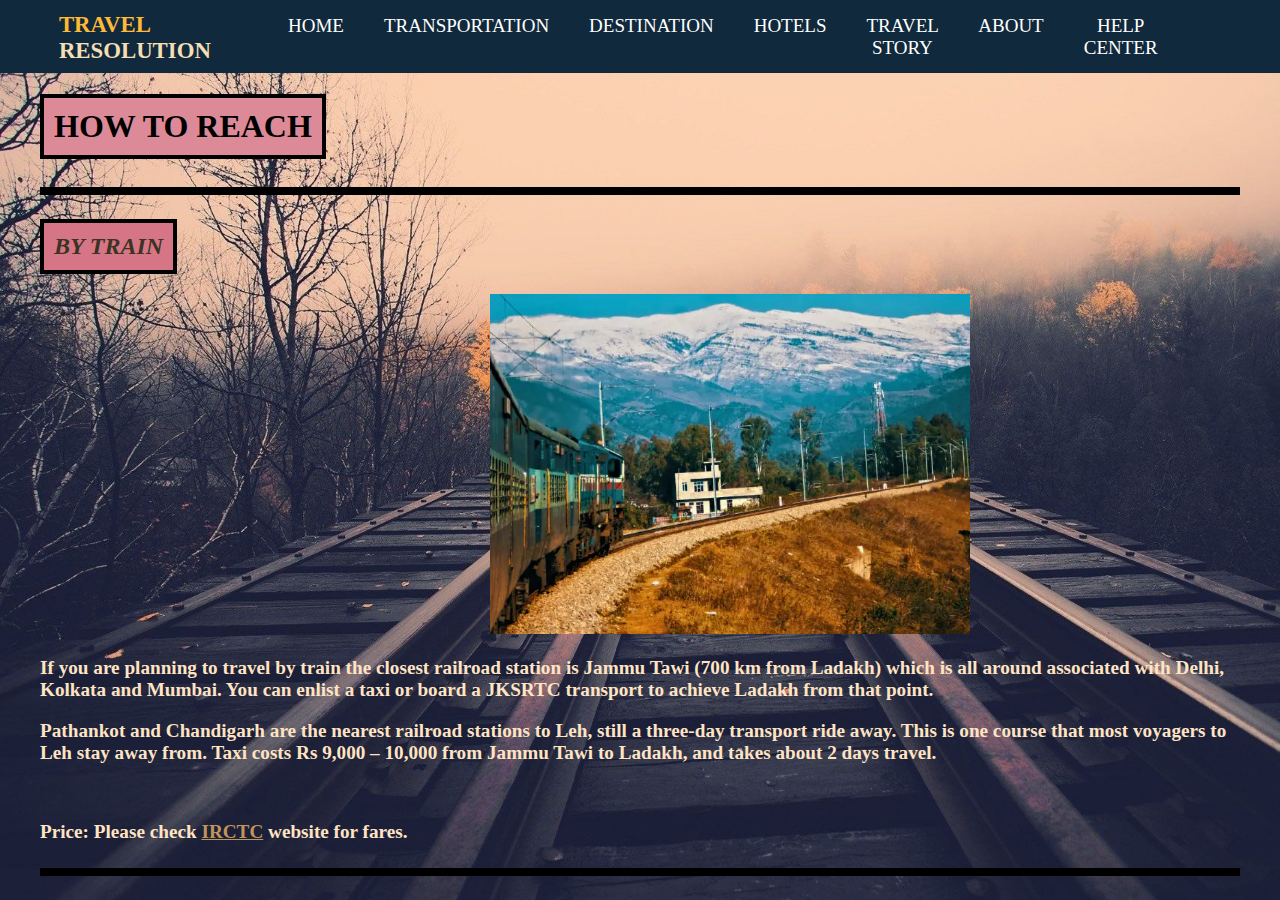
<file: train.html>
<!DOCTYPE html>
<html lang="en">
<head>
    <meta charset="UTF-8">
    <meta name="viewport" content="width=device-width, initial-scale=1.0">
    <link rel="icon"type="image/x-icon"href="img/ladakh.jpg">
    <title> train </title>
        <link rel="stylesheet" href="style.css">
        <style>
             body{
                background-image: url(img/2048664.jpg);
                background-repeat:no-repeat ;
                background-size: cover;
                background-attachment: fixed;
            }
          p{
            font-size: larger;
            color: bisque;
          }
         div.body{
            margin: 20px 30px;
            padding: 0% 10px;
          }
        </style>
</head>


<body>
  <div class="menu">
    <ul >
      <h2 class="logo">Travel<br><span> Resolution</span></h2>
        <li><a href="index.html" > Home </a></li>
        <li class="dropdown">
           <a href ="javascript:void(0)" class="dropbtn">Transportation</a>
            <div class="dropdown-content">
              <a href="#train.html">By train</a>
              <a href="plane.html">By plane</a>
              <a href="road.html">By Road </a>
            </div>
          </li>
          <li class="dropdown">
            <a href ="javascript:void(0)" class="dropbtn"> Destination </a>
            <div class="dropdown-content">
              <a href="things.html">Best places in Ladakh</a>
               <a href="activity.html">Activities in Ladakh</a>
              
            </div> 
          </li>
          <li><a href="hotels.html"> Hotels </a></li>
          <li><a href="travel_story.html"> Travel Story </a></li>
          <li class="dropdown">
            <a href ="javascript:void(0)" class="dropbtn">About</a>
             <div class="dropdown-content">
               <a href="history.html">History</a>
               <a href="culture.html">Culture</a>
             </div> 
           </li>
          <li><a href="help.html">Help center</a></li>
       </ul>
       </div>
</body>
<div class="body">
  <b>
    <p><h1 style="border: 4px solid black ;width: max-content; padding: 10px; background-color: rgb(221, 138, 152);">HOW TO REACH</h1> <p style="text-align: right;"><project class="html"></project></p>
     <img src="images/black-color.png" style="width: 100%; height: .2cm;">
     <br>
    <i><h2 style="color:rgb(60, 51, 35);border: 4px solid black ;width: max-content; padding: 10px;background-color: rgb(214, 117, 133);">BY TRAIN</h2> </i>  

    <img src="img/Train-in-Jammuepb0310.webp" style="width: 40%;height: 9cm; margin-left: 450px ;">         
      <P style="color: bisque;">If you are planning to travel by train the closest railroad station is Jammu Tawi (700 km from Ladakh) which is all around associated with Delhi, Kolkata and Mumbai. You can enlist a taxi or board a JKSRTC transport to achieve Ladakh from that point.</P>
      <P>Pathankot and Chandigarh are the nearest railroad stations to Leh, still a three-day transport ride away. This is one course that most voyagers to Leh stay away from. Taxi costs Rs 9,000 – 10,000 from Jammu Tawi to Ladakh, and takes about 2 days travel.</P>
      <br>
        <P >Price: Please check <a href="https://www.irctc.co.in/nget/train-search" style="color: rgb(193, 148, 89);"> IRCTC</a> website for fares.</P>
        <img src="images/black-color.png" style="width: 100%; height: .2cm;" >
  </b>

</div>

</html>
</file>
<file: style.css>
body
{
  margin: 0%;
}

.logo {
  color: rgb(255, 185, 54);
  font-size: 20px;
}
.logo span {
  color: wheat;
}
.menu>ul>h2{
  list-style-type: none;
  margin: 0;
  /* display: flex; */
  align-content:center;
  justify-content:space-between;
  text-transform: uppercase;
  padding: 1px 10% 0% 5%;
  font-size: larger;
  overflow: hidden;
  background-color: #10293c;
}
.menu>ul
{
  list-style-type: none;
  margin: 0;
  display: flex;
  align-content: center;
  justify-content:space-between;
  text-transform: uppercase;
  padding: 1px 8% 0% 0%;
  font-size: 19px;
  overflow: hidden;
  background-color: #10293c;
}
li 
{
  float:left;
}

li a, .dropbtn
{
  display: inline-block;
  color: white;
  text-align: center;
  padding: 14px 20px;
  text-decoration: none;
}

li a:hover, .dropdown:hover .dropbtn 
{
  background-color: rgb(182, 78, 127);
}

li.dropdown
{
  display: inline-block;
}

.dropdown-content 
{
  display: none;
  position: absolute;
  background-color: #eddfdf;
  min-width: 160px;
  box-shadow: 0px 8px 16px 0px rgba(0,0,0,0.2);
  padding: 12px 16px;
  z-index: 1;
}

.dropdown-content a
{
  color: black;
  padding: 12px 16px;
  text-decoration: none;
  display: block;
  text-align: left;
 
}

.dropdown-content a:hover 
{background-color: #d4a9a9;}

.dropdown:hover .dropdown-content {
  display: block;
}
</file>
<file: QUERY.CSS>
.body1{

    width: 100px;
    height: 50%;
    padding: 0px 18px;


}
body{
    background-color: burlywood;
    height:200vh;
}
form{

    position:absolute;
    transform: translate(-50%,-50%);
    top: 50%;
    left: 50%;
    background:#fff;
    width: 60%;
    margin:15px auto;
    padding: 25px;
    background-image: url(img/Your-Guide-to-the-New-HTTP-QUERY-Method.webp);
    height: 80%;
}
h1{
    color:black;
    text-align: center;

}
form label{
    color:black;
    display: block;
    font-size: 15px;
    font-weight: 300;
    margin-bottom: 10px;

}
form input{
    width: 100%;
    height: 40px;
    border: 2px solid #ffffff;
    background: transparent;
    border-radius: 0;
    margin-bottom: 10px;
    transition: 0.5s;

}

form input:focus-visible{
    outline:none;
}
form input{
    border: 2px solid rgba(128, 128, 128, 0.822);

}

.Send-button{
    width: 200px;
    /* color: #fff; */
    border: 2px solid black;
    margin: 0;
    background:#ff6300;
    margin: 0 auto;
    display:table;
    
    text-align: center;
    text-decoration: none;
    /* display: inline-block; */
    font-size: 20px;
    cursor: pointer;
}
.body2{

    height: 115%;
     background-color:rgb(218, 127, 62);
    padding: 0% 20px;
}
/* .button {
    border: none;
    color: white;
    padding: 15px 32px;
    text-align: center;
    text-decoration: none;
    display: inline-block;
    font-size: 16px;
    margin: 4px 2px;
    cursor: pointer;
  }
   /* */
  /* .button1 {background-color: #4CAF50;} */
</file>
